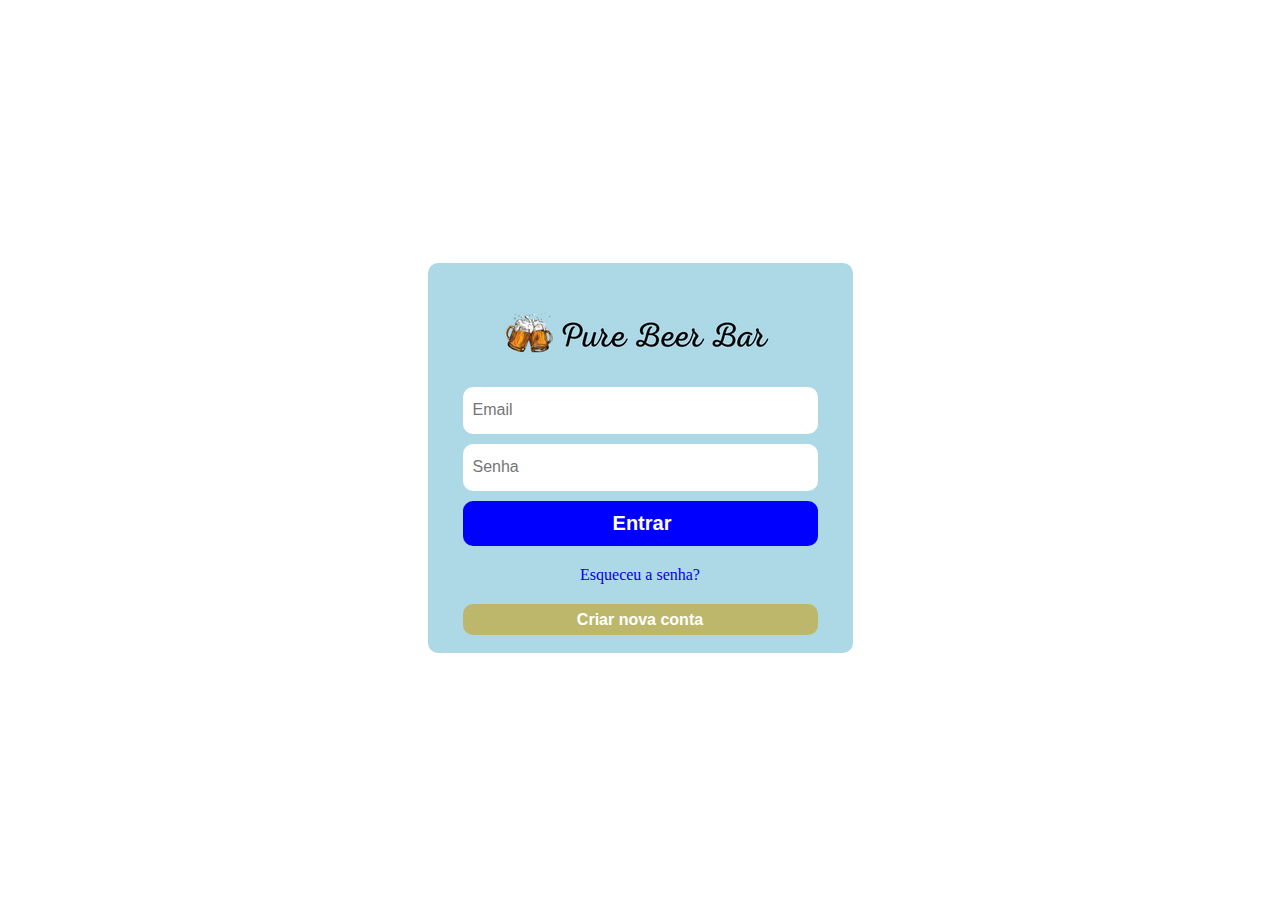
<file: index.html>
<!DOCTYPE html>
<html lang="en">
<head>
    <meta charset="UTF-8">
    <meta http-equiv="X-UA-Compatible" content="IE=edge">
    <meta name="viewport" content="width=device-width, initial-scale=1.0">
    <link rel="apple-touch-icon" sizes="180x180" href="images/apple-touch-icon.png">
    <link rel="icon" type="image/png" sizes="32x32" href="images/favicon-32x32.png">
    <link rel="icon" type="image/png" sizes="16x16" href="images/favicon-16x16.png">
    <link rel="stylesheet" href="./styles/style.css">
    <title>PureBeerBar</title>
</head>
<body>
    

    <section class="area-login">
        <div class="login">
            <div>
             <img src="./images/Pure Beer Bar.png">
            </div>

            <form method="POST">
                <input type="text" name="email" placeholder="Email" autofocus>
                <input type="password" name="senha" placeholder="Senha">
                <input type="submit" value="Entrar">
            </form>
          
            <div class="senha">
                 <a href="#">Esqueceu a senha? </a>
                </div>

          <div class="botao">
                    <a role="button" href="cadastro.html"> Criar nova conta
                        </a>
                    </div>        



        </div>

           
           
           


    </section>


</body>
</html>
</file>
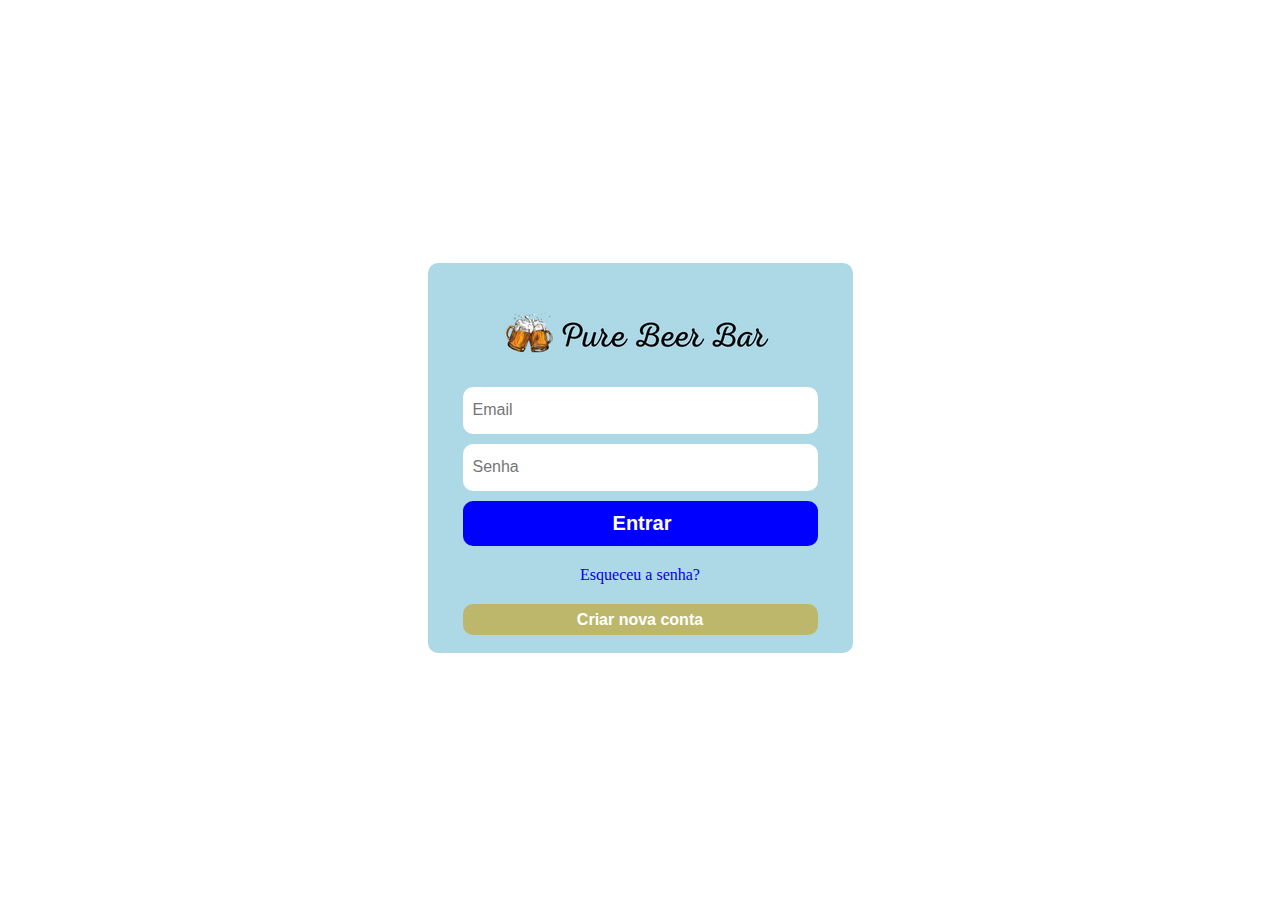
<file: pag-index/index.html>
<!DOCTYPE html>
<html lang="en">
<head>
    <meta charset="UTF-8">
    <meta http-equiv="X-UA-Compatible" content="IE=edge">
    <meta name="viewport" content="width=device-width, initial-scale=1.0">
    <link rel="apple-touch-icon" sizes="180x180" href="images/apple-touch-icon.png">
    <link rel="icon" type="image/png" sizes="32x32" href="images/favicon-32x32.png">
    <link rel="icon" type="image/png" sizes="16x16" href="images/favicon-16x16.png">
    <link rel="stylesheet" href="./style.css">
    <title>PureBeerBar</title>
</head>
<body>
    

    <section class="area-login">
        <div class="login">
            <div>
             <img src="../images/Pure Beer Bar.png">
            </div>

            <form method="POST">
                <input type="text" name="email" placeholder="Email" autofocus>
                <input type="password" name="senha" placeholder="Senha">
                <input type="submit" value="Entrar">
            </form>
          
            <div class="senha">
                 <a href="#">Esqueceu a senha? </a>
                </div>

          <div class="botao">
                    <a role="button" href="../pag-cadastro/cadastro.html"> Criar nova conta
                        </a>
                    </div>        



        </div>

           
           
           


    </section>


</body>
</html>
</file>
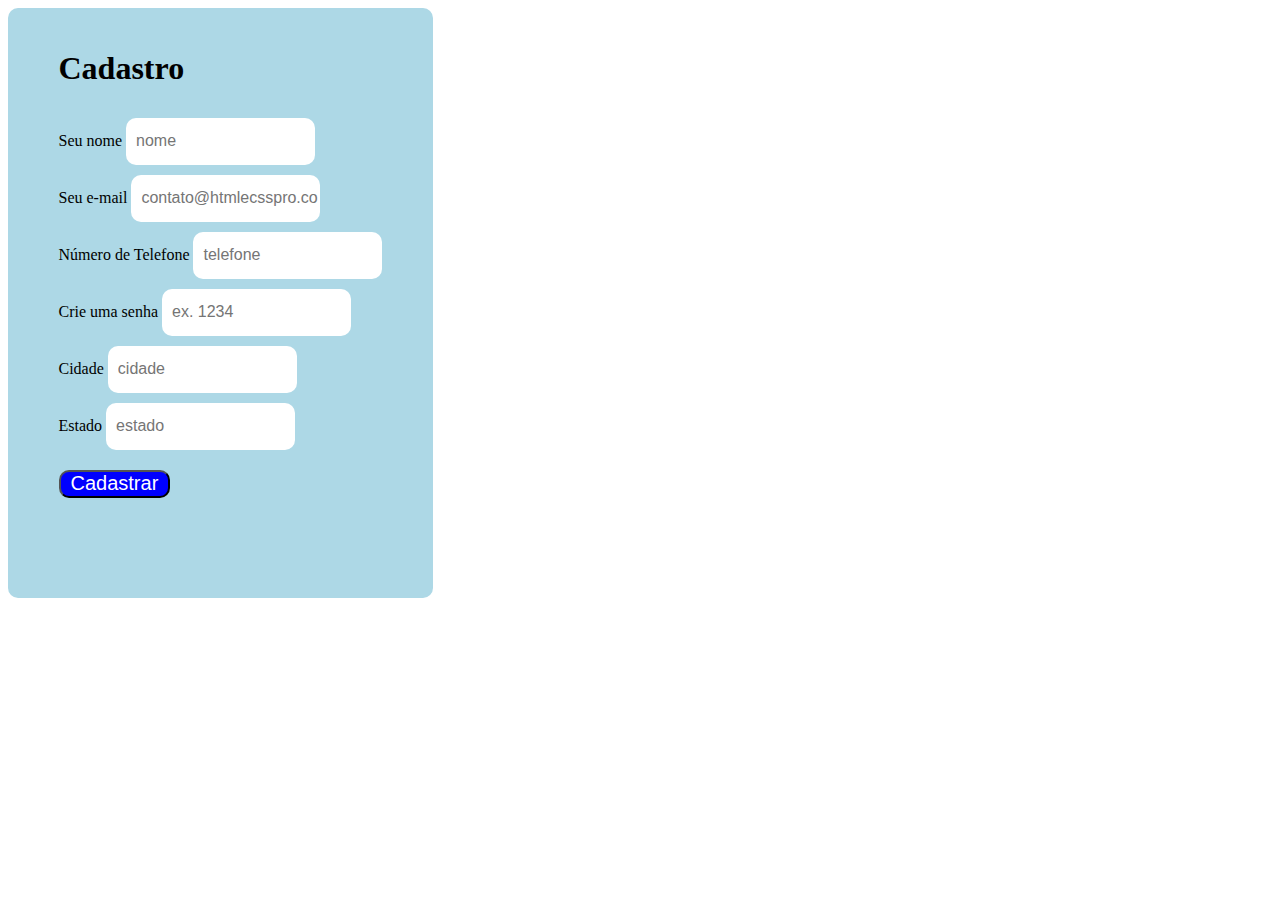
<file: cadastro.html>
<!DOCTYPE html>
<html lang="en">

<head>
    <meta charset="UTF-8">
    <meta http-equiv="X-UA-Compatible" content="IE=edge">
    <meta name="viewport" content="width=device-width, initial-scale=1.0">
    <link rel="stylesheet" href="./styles/style-cadastro.css">
    <title>PureBeerBar - Cadastro</title>
</head>

<body>
    <header>
    </header>

    <main>
        <!--FORMULÁRIO DE CADASTRO-->
        <div class="login">
            <form method="post" action="">
                <h1>Cadastro</h1>

                <div>
                    <label for="nome_cad">Seu nome</label>
                    <input id="nome_cad" name="nome_cad" required="required" type="text" placeholder="nome" />
                </div>

                <div>
                    <label for="email_cad">Seu e-mail</label>
                    <input id="email_cad" name="email_cad" required="required" type="email"
                        placeholder="contato@htmlecsspro.com" />
                </div>

                <div>
                    <label for="telefone_cad">Número de Telefone</label>
                    <input id="telefone_cad" name="telefone_cad" required="required" type="number" placeholder="telefone" />
                </div>

                <div>
                    <label for="senha_cad">Crie uma senha</label>
                    <input id="senha_cad" name="senha_cad" required="required" type="password" placeholder="ex. 1234" />
                </div>

                <div>
                    <label for="cidade_cad">Cidade</label>
                    <input id="cidade_cad" name="cidade_cad" required="required" type="text" placeholder="cidade" />
                </div>

                <div>
                    <label for="estado_cad">Estado</label>
                    <input id="estado_cad" name="estado_cad" required="required" type="text" placeholder="estado" />
                </div>

                <div class="button">
                    <button type="submit">Cadastrar</button>
                </div>

            </form>
        </div>
    </main>

</body>

</html>
</file>
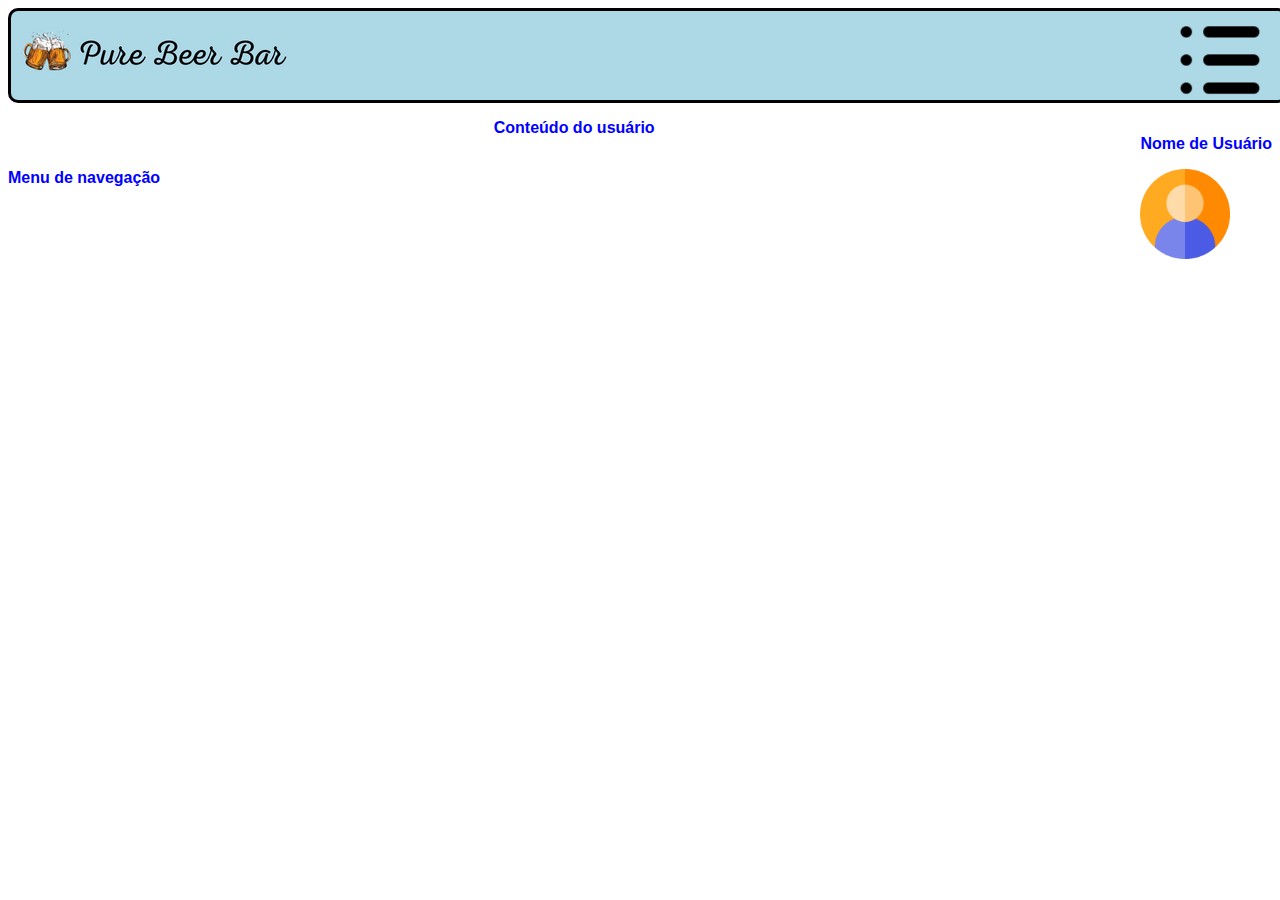
<file: page2.html>
<!DOCTYPE html>
<html lang="en">
<head>
    <meta charset="UTF-8">
    <meta http-equiv="X-UA-Compatible" content="IE=edge">
    <meta name="viewport" content="width=device-width, initial-scale=1.0">
    <link rel="stylesheet" href="./styles/style-page2.css">
    <title>PureBeerBar - Página inicial</title>
</head>
<body>
    <header>
        
    <img id="header-image" src="./images/Pure Beer Bar.png" alt="">

    <nav>

    <img id="" src="./images/menu-icon.png" alt="">
    </nav>
</header>
    
    <main>
        <div id="user-column">
            <p>Nome de Usuário</p>
            <img id="user-photo" src="./images/user.png" alt="">
        </div>

        <div id="user-posts">
            <p>Conteúdo do usuário</p>
        </div>

        <div id="menu-column">
            <p>Menu de navegação</p>
        </div>
    
    </main>

   
</body>
</html>
</file>
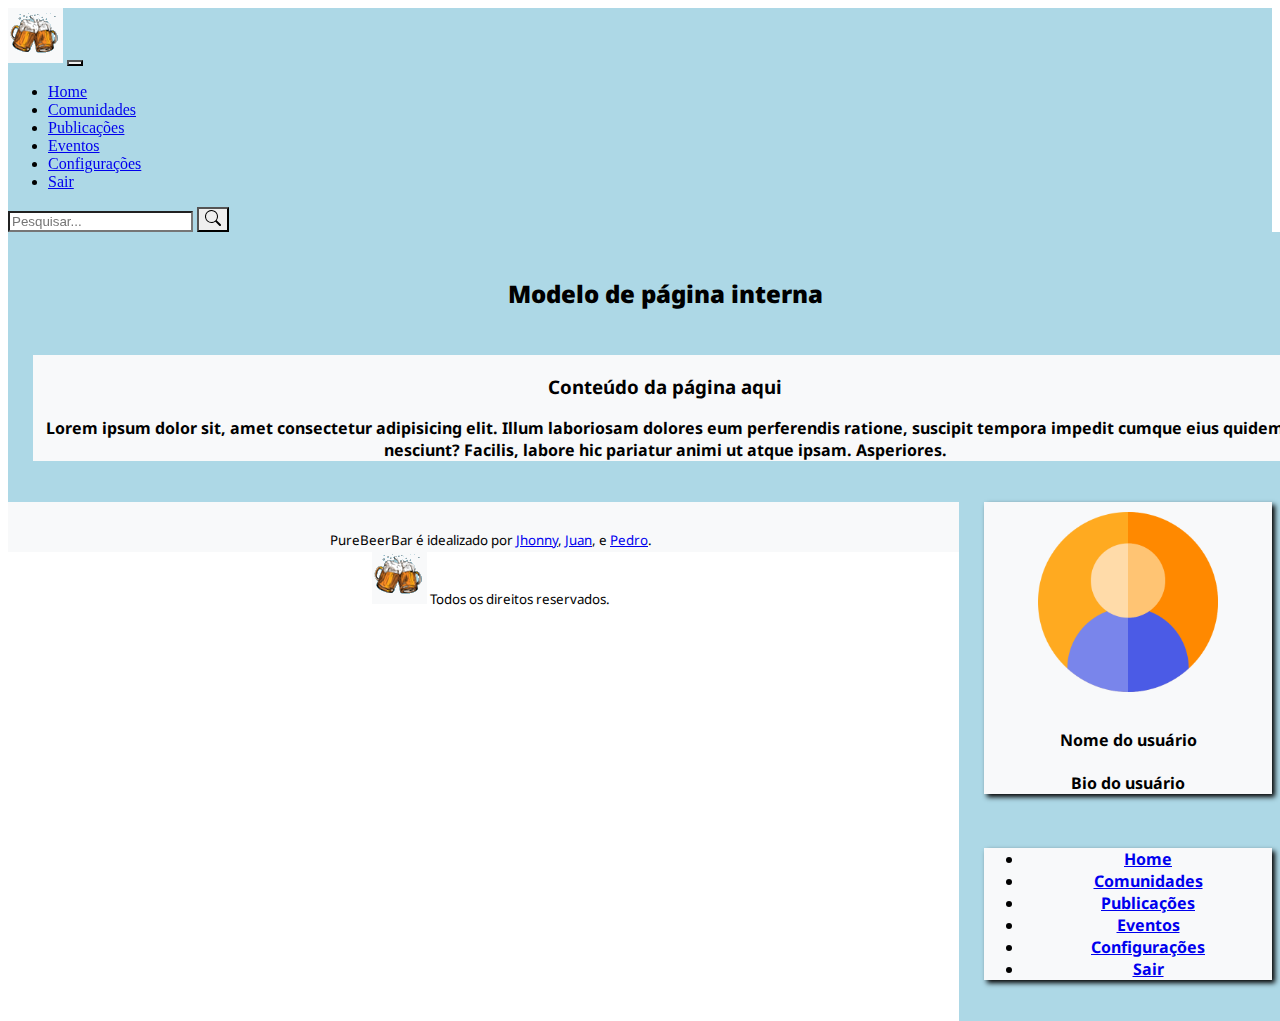
<file: modelo-pag-interna/modelo-pag-interna.html>
<!DOCTYPE html>
<html lang="pt-br">
<head>
    <meta charset="UTF-8">
    <meta http-equiv="X-UA-Compatible" content="IE=edge">
    <meta name="viewport" content="width=device-width, initial-scale=1.0">
    <link rel="icon" type="image/png" sizes="32x32" href="../images/favicon-32x32.png">
    <link rel="stylesheet" href="./style-modelo-pag-interna.css".>
    <link rel="stylesheet" href="https://cdnjs.cloudflare.com/ajax/libs/font-awesome/4.7.0/css/font-awesome.min.css">
    <link href="https://cdn.jsdelivr.net/npm/bootstrap@5.2.0/dist/css/bootstrap.min.css" rel="stylesheet" integrity="sha384-gH2yIJqKdNHPEq0n4Mqa/HGKIhSkIHeL5AyhkYV8i59U5AR6csBvApHHNl/vI1Bx" crossorigin="anonymous">
    <link rel="preconnect" href="https://fonts.googleapis.com">
    <link rel="preconnect" href="https://fonts.gstatic.com" crossorigin>
    <link href="https://fonts.googleapis.com/css2?family=Noto+Sans:wght@500&family=Open+Sans&family=PT+Sans&display=swap" rel="stylesheet">
    
    <title>PureBeerBar - ??????</title>
</head>
<body>
    <header>   
        <nav> 
            <nav class="navbar navbar-expand-lg bg-light">
                <div class="container-fluid">
                  <a class="navbar-brand" href="#"><img src="../images/PBBar-icon.png" alt=""></a>
                  <button class="navbar-toggler" type="button" data-bs-toggle="collapse" data-bs-target="#navbarSupportedContent" aria-controls="navbarSupportedContent" aria-expanded="false" aria-label="Toggle navigation">
                    <span class="navbar-toggler-icon"></span>
                  </button>
                  <div class="collapse navbar-collapse" id="navbarSupportedContent">
                    <ul class="navbar-nav me-auto mb-2 mb-lg-0">
                      <li class="nav-item">
                        <a class="nav-link active" aria-current="page" href="../pag-home/home.html">Home</a>
                      </li>
                      <li class="nav-item">
                        <a class="nav-link active" href="../pag-comunidades/comunidades.html">Comunidades</a>
                      </li>
                      <li class="nav-item">
                        <a class="nav-link active" href="../pag-publicacoes/publicacoes.html">Publicações</a>
                      </li>
                      <li class="nav-item">
                        <a class="nav-link active" href="../pag-eventos/eventos.html">Eventos</a>
                      </li>
                      <li class="nav-item">
                        <a class="nav-link active" href="../pag-configuracoes/configuracoes.html">Configurações</a>
                      </li>
                      <li class="nav-item">
                        <a class="nav-link active" href="../pag-index/index.html">Sair</a>
                      </li>
                      
                      </li>
                    </ul>
                    <form class="d-flex" role="search">
                      <input class="form-control me-2" type="search" placeholder="Pesquisar..." aria-label="Search">
                      <button class="btn btn-outline-secondary" type="submit"><img src="../images/search.svg" alt=""> </button>
                    </form>
                  </div>
                </div>
              </nav>
              
                      </nav>
    </header>

    <main>
        <div class="row caixa-de-texto">
            <div class="col-sm-9 p-0">
                <div id="title">
                    <h2><b>Modelo de página interna</b> </h2>
               </div>
                    <h3>Conteúdo da página aqui</h3>
                    <p>Lorem ipsum dolor sit, amet consectetur adipisicing elit. Illum laboriosam dolores eum perferendis ratione, suscipit tempora impedit cumque eius quidem nesciunt? Facilis, labore hic pariatur animi ut atque ipsam. Asperiores.</p>
            </div>

            <div class="col-sm-3 right-column" >
                <div class="card-right" style="width: 18rem">
                    <img id="user-photo" src="../images/user.png" class="" alt="...">
                    <div class="card-body">
                        <p class="card-text"> 
                            <h4>Nome do usuário</h4>
                            <p>Bio do usuário </p>
                        </p>
                    </div>
                </div>
                <br>
                <div class="card-right" style="width: 18rem;">
                    <ul class="list-group list-group-flush">
                      <li class="list-group-item"> <a href="../pag-home/home.html">Home</a></li>
                      <li class="list-group-item"> <a href="../pag-comunidades/comunidades.html">Comunidades</a></li>
                      <li class="list-group-item"><a href="../pag-publicacoes/publicacoes.html">Publicações</a></li>
                      <li class="list-group-item"> <a href="../pag-eventos/eventos.html">Eventos</a></li>
                      <li class="list-group-item"><a href="../pag-configuracoes/configuracoes.html">Configurações</a></li>
                      <li class="list-group-item"> <a href="../pag-index/index.html">Sair</a></li>
                    </ul>
                  </div>
            </div>
        </div>
    </main>

    <footer>
      <p>PureBeerBar é idealizado por <a target="_blank" href="https://github.com/Johnnyk2230">Jhonny</a>, <a target="_blank" href="https://github.com/jdellagnolo">Juan</a>, e <a target="_blank" href="https://github.com/pedroplvs">Pedro</a>. <br> <img src="../images/PBBar-icon.png" alt=""> Todos os direitos reservados.  </p>  
    </footer>
<!-- JavaScript Bundle with Popper -->
<script src="https://cdn.jsdelivr.net/npm/bootstrap@5.2.0/dist/js/bootstrap.bundle.min.js" integrity="sha384-A3rJD856KowSb7dwlZdYEkO39Gagi7vIsF0jrRAoQmDKKtQBHUuLZ9AsSv4jD4Xa" crossorigin="anonymous"></script>
</body>
</html>
</file>
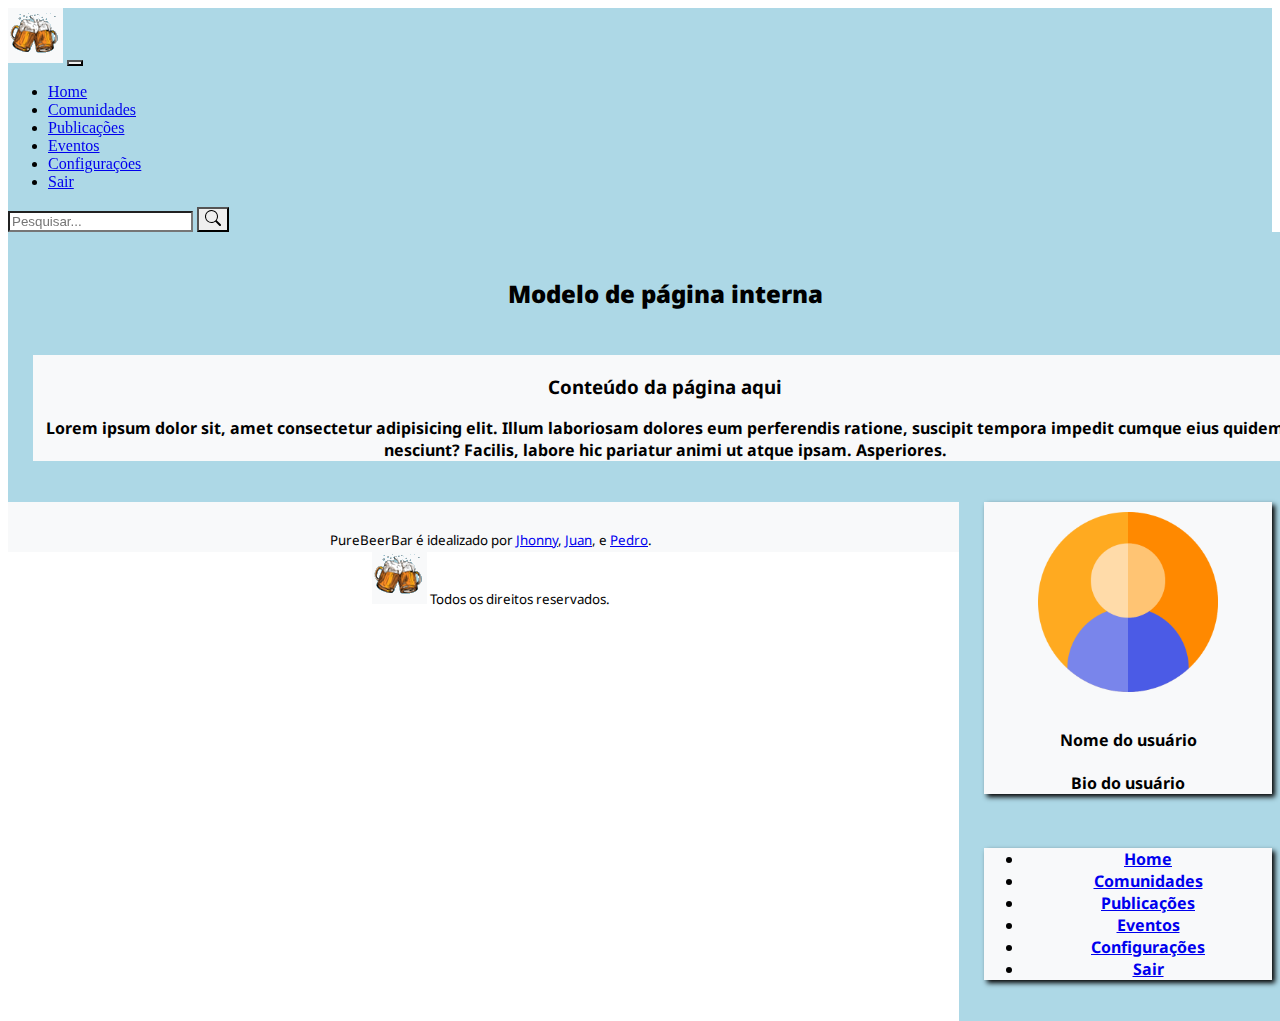
<file: pag-comunidades/comunidades.html>
<!DOCTYPE html>
<html lang="pt-br">
<head>
    <meta charset="UTF-8">
    <meta http-equiv="X-UA-Compatible" content="IE=edge">
    <meta name="viewport" content="width=device-width, initial-scale=1.0">
    <link rel="icon" type="image/png" sizes="32x32" href="../images/favicon-32x32.png">
    <link rel="stylesheet" href="./styles-comunidades.css".>
    <link rel="stylesheet" href="https://cdnjs.cloudflare.com/ajax/libs/font-awesome/4.7.0/css/font-awesome.min.css">
    <link href="https://cdn.jsdelivr.net/npm/bootstrap@5.2.0/dist/css/bootstrap.min.css" rel="stylesheet" integrity="sha384-gH2yIJqKdNHPEq0n4Mqa/HGKIhSkIHeL5AyhkYV8i59U5AR6csBvApHHNl/vI1Bx" crossorigin="anonymous">
    <link rel="preconnect" href="https://fonts.googleapis.com">
    <link rel="preconnect" href="https://fonts.gstatic.com" crossorigin>
    <link href="https://fonts.googleapis.com/css2?family=Noto+Sans:wght@500&family=Open+Sans&family=PT+Sans&display=swap" rel="stylesheet">
    
    <title>PureBeerBar - Comunidades</title>
</head>
<body>
    <header>   
        <nav> 
            <nav class="navbar navbar-expand-lg bg-light">
                <div class="container-fluid">
                  <a class="navbar-brand" href="#"><img src="../images/PBBar-icon.png" alt=""></a>
                  <button class="navbar-toggler" type="button" data-bs-toggle="collapse" data-bs-target="#navbarSupportedContent" aria-controls="navbarSupportedContent" aria-expanded="false" aria-label="Toggle navigation">
                    <span class="navbar-toggler-icon"></span>
                  </button>
                  <div class="collapse navbar-collapse" id="navbarSupportedContent">
                    <ul class="navbar-nav me-auto mb-2 mb-lg-0">
                      <li class="nav-item">
                        <a class="nav-link active" aria-current="page" href="../pag-home/home.html">Home</a>
                      </li>
                      <li class="nav-item">
                        <a class="nav-link active" href="../pag-comunidades/comunidades.html"> <u>Comunidades</u></a>
                      </li>
                      <li class="nav-item">
                        <a class="nav-link active" href="../pag-publicacoes/publicacoes.html">Publicações</a>
                      </li>
                      <li class="nav-item">
                        <a class="nav-link active" href="../pag-eventos/eventos.html">Eventos</a>
                      </li>
                      <li class="nav-item">
                        <a class="nav-link active" href="../pag-configuracoes/configuracoes.html">Configurações</a>
                      </li>
                      <li class="nav-item">
                        <a class="nav-link active" href="../pag-index/index.html">Sair</a>
                      </li>
                      
                      </li>
                    </ul>
                    <form class="d-flex" role="search">
                      <input class="form-control me-2" type="search" placeholder="Pesquisar..." aria-label="Search">
                      <button class="btn btn-outline-secondary" type="submit"><img src="../images/search.svg" alt=""> </button>
                    </form>
                  </div>
                </div>
              </nav>
              
                      </nav>
    </header>

    <main>
        <div class="row caixa-de-texto">
            <div class="col-sm-9 p-0">
                <div id="title">
                    <h2><b>Modelo de página interna</b> </h2>
               </div>
                    <h3>Conteúdo da página aqui</h3>
                    <p>Lorem ipsum dolor sit, amet consectetur adipisicing elit. Illum laboriosam dolores eum perferendis ratione, suscipit tempora impedit cumque eius quidem nesciunt? Facilis, labore hic pariatur animi ut atque ipsam. Asperiores.</p>
            </div>

            <div class="col-sm-3 right-column" >
                <div class="card-right " style="width: 18rem">
                    <img id="user-photo" src="../images/user.png" class="" alt="...">
                    <div class="card-body">
                        <p class="card-text"> 
                            <h4>Nome do usuário</h4>
                            <p>Bio do usuário </p>
                        </p>
                    </div>
                </div>
                <br>
                <div class="card-right" style="width: 18rem;">
                    <ul class="list-group list-group-flush">
                      <li class="list-group-item"> <a href="../pag-home/home.html">Home</a></li>
                      <li class="list-group-item"> <a href="../pag-comunidades/comunidades.html">Comunidades</a></li>
                      <li class="list-group-item"><a href="../pag-publicacoes/publicacoes.html">Publicações</a></li>
                      <li class="list-group-item"> <a href="../pag-eventos/eventos.html">Eventos</a></li>
                      <li class="list-group-item"><a href="../pag-configuracoes/configuracoes.html">Configurações</a></li>
                      <li class="list-group-item"> <a href="../pag-index/index.html">Sair</a></li>
                    </ul>
                  </div>
            </div>
        </div>
    </main>

    <footer>
      <p>PureBeerBar é idealizado por <a target="_blank" href="https://github.com/Johnnyk2230">Jhonny</a>, <a target="_blank" href="https://github.com/jdellagnolo">Juan</a>, e <a target="_blank" href="https://github.com/pedroplvs">Pedro</a>. <br> <img src="../images/PBBar-icon.png" alt=""> Todos os direitos reservados.  </p>  
    </footer>
<!-- JavaScript Bundle with Popper -->
<script src="https://cdn.jsdelivr.net/npm/bootstrap@5.2.0/dist/js/bootstrap.bundle.min.js" integrity="sha384-A3rJD856KowSb7dwlZdYEkO39Gagi7vIsF0jrRAoQmDKKtQBHUuLZ9AsSv4jD4Xa" crossorigin="anonymous"></script>
</body>
</html>
</file>
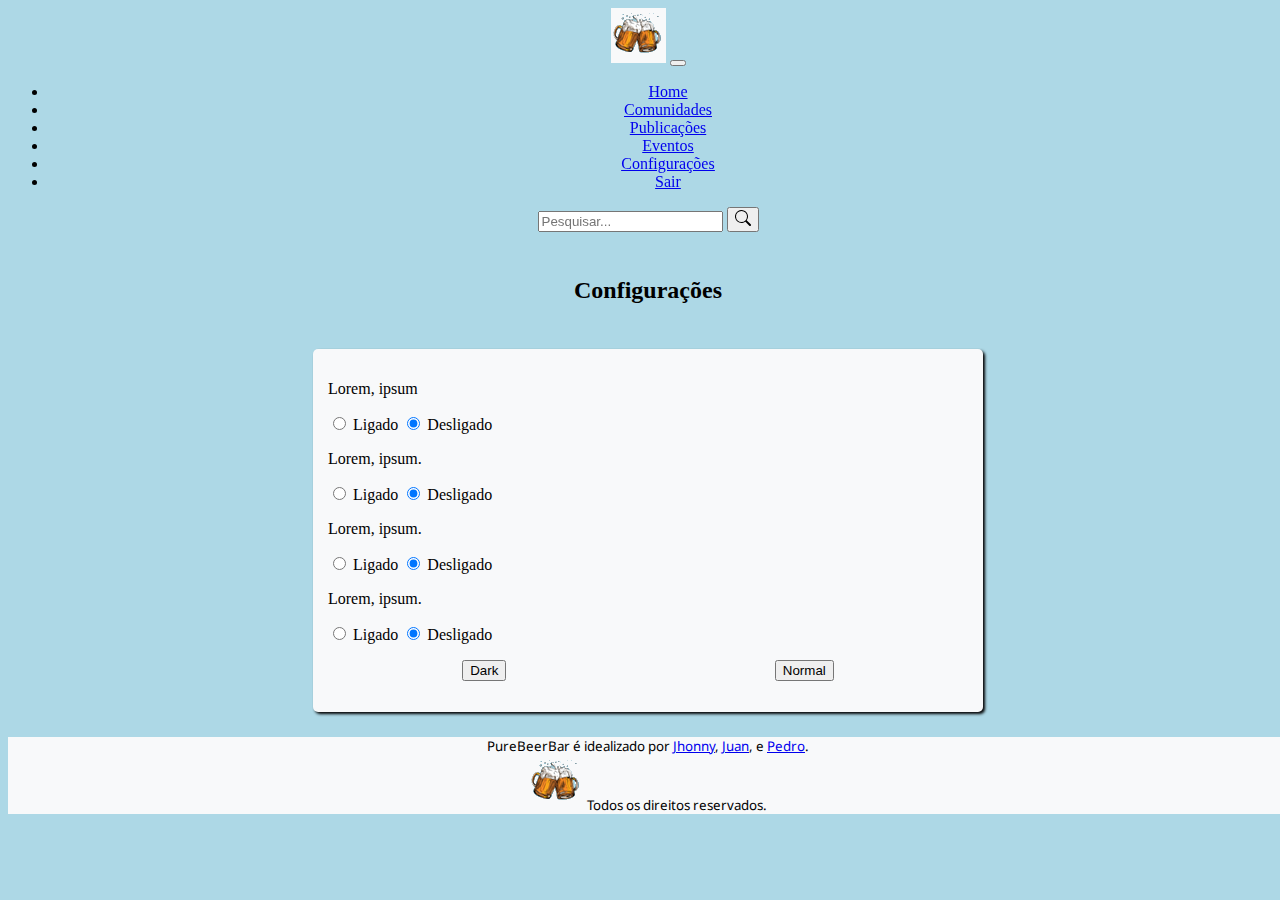
<file: pag-configuracoes/configuracoes.html>
<!DOCTYPE html>
<html lang="pt-br">
<head>
    <meta charset="UTF-8">
    <meta http-equiv="X-UA-Compatible" content="IE=edge">
    <meta name="viewport" content="width=device-width, initial-scale=1.0">
    <link rel="icon" type="image/png" sizes="32x32" href="../images/favicon-32x32.png">
    <link rel="stylesheet" href="https://cdnjs.cloudflare.com/ajax/libs/font-awesome/4.7.0/css/font-awesome.min.css">
    <link href="https://cdn.jsdelivr.net/npm/bootstrap@5.2.0/dist/css/bootstrap.min.css" rel="stylesheet" integrity="sha384-gH2yIJqKdNHPEq0n4Mqa/HGKIhSkIHeL5AyhkYV8i59U5AR6csBvApHHNl/vI1Bx" crossorigin="anonymous">
    <link rel="stylesheet" href="./style-configuracoes.css".>
    <link rel="preconnect" href="https://fonts.googleapis.com">
    <link rel="preconnect" href="https://fonts.gstatic.com" crossorigin>
    <link href="https://fonts.googleapis.com/css2?family=Noto+Sans:wght@500&family=Open+Sans&family=PT+Sans&display=swap" rel="stylesheet">
    
    <title>PureBeerBar - Configurações</title>
</head>
<body>
    <header>   
        <nav> 
            <nav class="navbar navbar-expand-lg bg-light">
                <div class="container-fluid">
                  <a class="navbar-brand" href="#"><img src="../images/PBBar-icon.png" alt=""></a>
                  <button class="navbar-toggler" type="button" data-bs-toggle="collapse" data-bs-target="#navbarSupportedContent" aria-controls="navbarSupportedContent" aria-expanded="false" aria-label="Toggle navigation">
                    <span class="navbar-toggler-icon"></span>
                  </button>
                  <div class="collapse navbar-collapse" id="navbarSupportedContent">
                    <ul class="navbar-nav me-auto mb-2 mb-lg-0">
                      <li class="nav-item">
                        <a class="nav-link active" aria-current="page" href="../pag-home/home.html">Home</a>
                      </li>
                      <li class="nav-item">
                        <a class="nav-link active" href="../pag-comunidades/comunidades.html">Comunidades</a>
                      </li>
                      <li class="nav-item">
                        <a class="nav-link active" href="../pag-publicacoes/publicacoes.html">Publicações</a>
                      </li>
                      <li class="nav-item">
                        <a class="nav-link active" href="../pag-eventos/eventos.html">Eventos</a>
                      </li>
                      <li class="nav-item">
                        <a class="nav-link active" href="../pag-configuracoes/configuracoes.html"> <u>Configurações</u></a>
                      </li>
                      <li class="nav-item">
                        <a class="nav-link active" href="../pag-index/index.html">Sair</a>
                      </li>
                      
                      </li>
                    </ul>
                    <form class="d-flex" role="search">
                      <input class="form-control me-2" type="search" placeholder="Pesquisar..." aria-label="Search">
                      <button class="btn btn-outline-secondary" type="submit"><img src="../images/search.svg" alt=""> </button>
                    </form>
                  </div>
                </div>
              </nav>
              
                      </nav>
    </header>

       <div id="title">
            <h2>Configurações</h2>
       </div>

        <section>
          <p>
            <p>Lorem, ipsum</p>

            <input type="radio" name="#0" id="On">
            <label for="On">Ligado</label>

            <input type="radio" name="#0" id="Off" checked>
            <label for="Off">Desligado</label>

          </p>

          <p>
            <p>Lorem, ipsum.</p>
            <input type="radio" name="#1" id="On">
            <label for="On">Ligado</label>

            <input type="radio" name="#1" id="Off" checked>
            <label for="Off">Desligado</label>
          </p>

          <p>
            <p>Lorem, ipsum.</p>
            <input type="radio" name="#2" id="On">
            <label for="On">Ligado</label>

            <input type="radio" name="#2" id="Off" checked>
            <label for="Off">Desligado</label>
          </p>

          <p>
            <p>Lorem, ipsum.</p>
            <input type="radio" name="#3" id="On">
            <label for="On">Ligado</label>

            <input type="radio" name="#3" id="Off" checked>
            <label for="Off">Desligado</label>
          </p>
          
          <p id="buttons">
            <button id="btndark" onclick="dark()">Dark</button>

            <button id="btnnormal" onclick="normal()">Normal</button>
          </p>


        </section>


    <footer>
      <p>PureBeerBar é idealizado por <a target="_blank" href="https://github.com/Johnnyk2230">Jhonny</a>, <a target="_blank" href="https://github.com/jdellagnolo">Juan</a>, e <a target="_blank" href="https://github.com/pedroplvs">Pedro</a>. <br> <img src="../images/PBBar-icon.png" alt=""> Todos os direitos reservados.  </p>  
    </footer>
<!-- JavaScript Bundle with Popper -->
<script src="https://cdn.jsdelivr.net/npm/bootstrap@5.2.0/dist/js/bootstrap.bundle.min.js" integrity="sha384-A3rJD856KowSb7dwlZdYEkO39Gagi7vIsF0jrRAoQmDKKtQBHUuLZ9AsSv4jD4Xa" crossorigin="anonymous"></script>
<script src="app.js"></script>
</body>
</html>
</file>
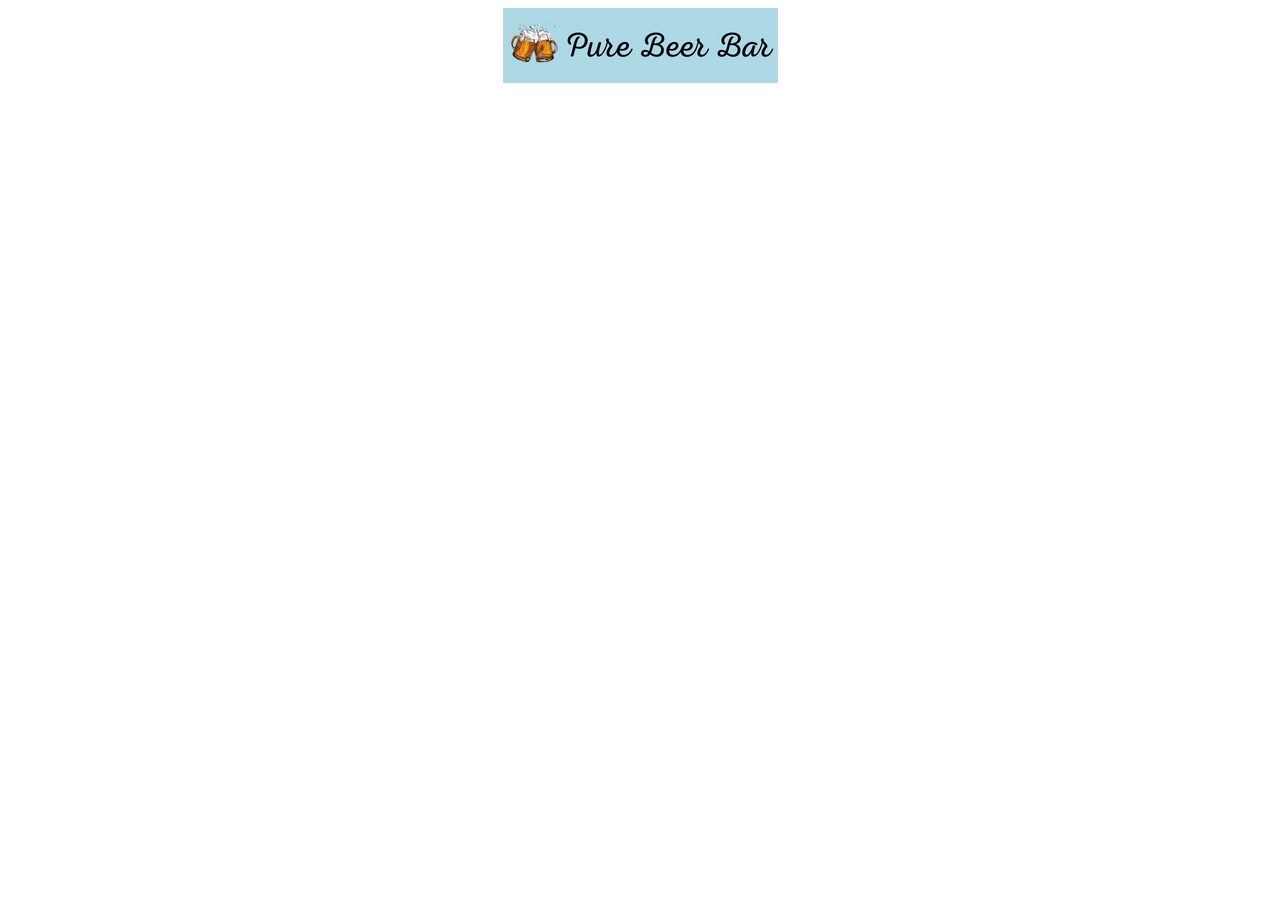
<file: pag-esq-a-senha/esq-senha.html>
<!DOCTYPE html>
<html lang="en">
<head>
    <meta charset="UTF-8">
    <meta http-equiv="X-UA-Compatible" content="IE=edge">
    <meta name="viewport" content="width=device-width, initial-scale=1.0">
    <link rel="apple-touch-icon" sizes="180x180" href="images/apple-touch-icon.png">
    <link rel="icon" type="image/png" sizes="32x32" href="../images/favicon-32x32.png">
    <link rel="icon" type="image/png" sizes="16x16" href="../images/favicon-16x16.png">
    <link rel="stylesheet" href="style-esq-senha.css">
    <link href="https://cdn.jsdelivr.net/npm/bootstrap@5.2.1/dist/css/bootstrap.min.css" rel="stylesheet"
        integrity="sha384-iYQeCzEYFbKjA/T2uDLTpkwGzCiq6soy8tYaI1GyVh/UjpbCx/TYkiZhlZB6+fzT" crossorigin="anonymous">

    <title>PureBeerBar</title>
</head>
<body>
    
        <section class="area-login">
          <div class="login">
             <img src="../images/Pure Beer Bar.png" alt="logo">
           </div>
        </section>






















    <script src="https://cdn.jsdelivr.net/npm/bootstrap@5.2.1/dist/js/bootstrap.bundle.min.js"
        integrity="sha384-u1OknCvxWvY5kfmNBILK2hRnQC3Pr17a+RTT6rIHI7NnikvbZlHgTPOOmMi466C8" crossorigin="anonymous">
        </script>

</body>
</html>
</file>
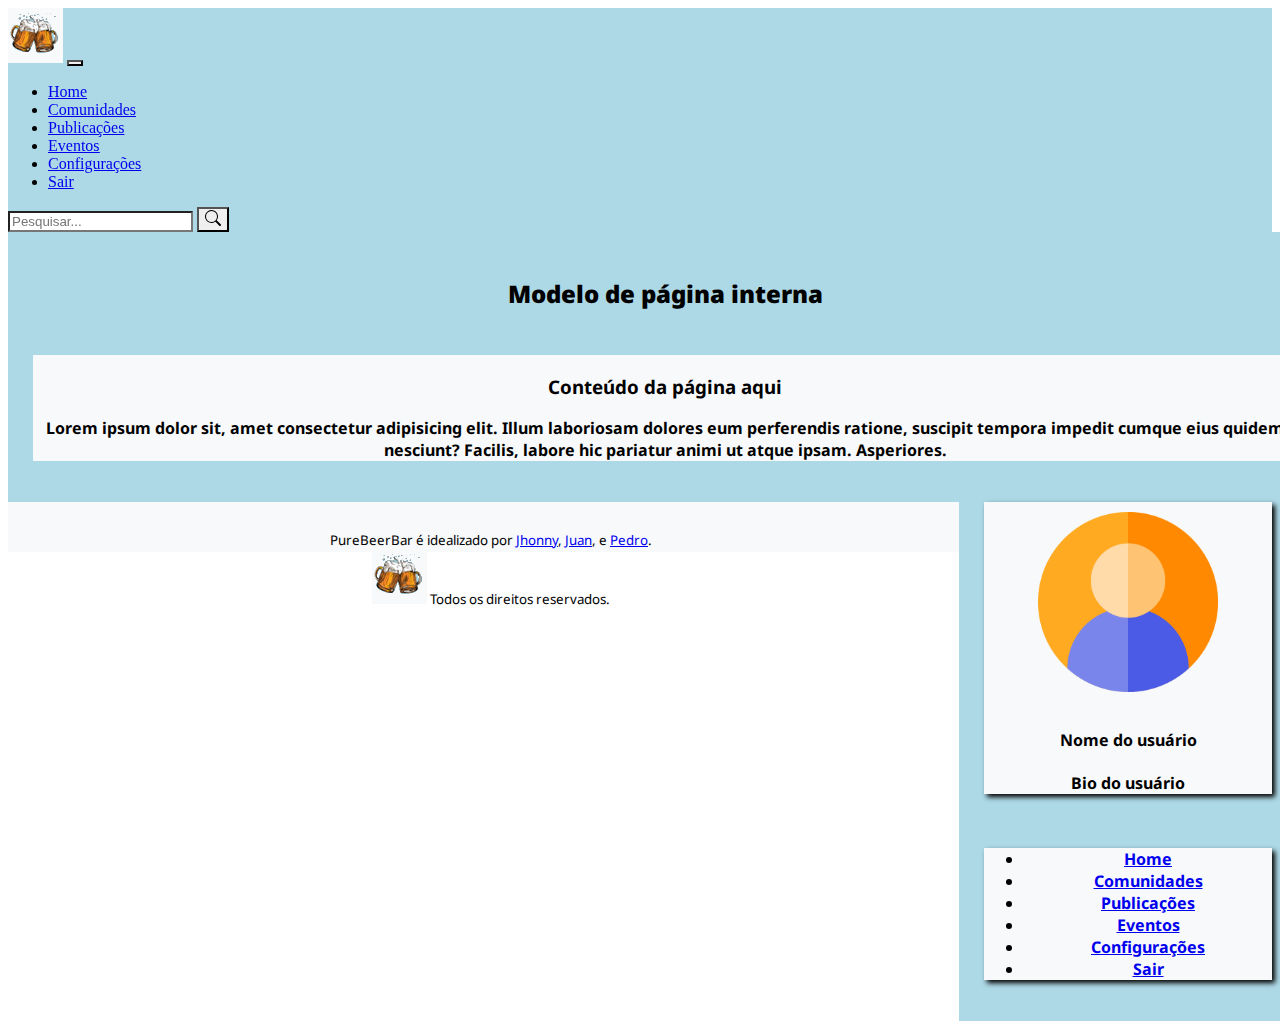
<file: pag-eventos/eventos.html>
<!DOCTYPE html>
<html lang="pt-br">
<head>
    <meta charset="UTF-8">
    <meta http-equiv="X-UA-Compatible" content="IE=edge">
    <meta name="viewport" content="width=device-width, initial-scale=1.0">
    <link rel="icon" type="image/png" sizes="32x32" href="../images/favicon-32x32.png">
    <link rel="stylesheet" href="./style-eventos.css".>
    <link rel="stylesheet" href="https://cdnjs.cloudflare.com/ajax/libs/font-awesome/4.7.0/css/font-awesome.min.css">
    <link href="https://cdn.jsdelivr.net/npm/bootstrap@5.2.0/dist/css/bootstrap.min.css" rel="stylesheet" integrity="sha384-gH2yIJqKdNHPEq0n4Mqa/HGKIhSkIHeL5AyhkYV8i59U5AR6csBvApHHNl/vI1Bx" crossorigin="anonymous">
    <link rel="preconnect" href="https://fonts.googleapis.com">
    <link rel="preconnect" href="https://fonts.gstatic.com" crossorigin>
    <link href="https://fonts.googleapis.com/css2?family=Noto+Sans:wght@500&family=Open+Sans&family=PT+Sans&display=swap" rel="stylesheet">
    
    <title>PureBeerBar - Eventos</title>
</head>
<body>
    <header>   
        <nav> 
            <nav class="navbar navbar-expand-lg bg-light">
                <div class="container-fluid">
                  <a class="navbar-brand" href="#"><img src="../images/PBBar-icon.png" alt=""></a>
                  <button class="navbar-toggler" type="button" data-bs-toggle="collapse" data-bs-target="#navbarSupportedContent" aria-controls="navbarSupportedContent" aria-expanded="false" aria-label="Toggle navigation">
                    <span class="navbar-toggler-icon"></span>
                  </button>
                  <div class="collapse navbar-collapse" id="navbarSupportedContent">
                    <ul class="navbar-nav me-auto mb-2 mb-lg-0">
                      <li class="nav-item">
                        <a class="nav-link active" aria-current="page" href="../pag-home/home.html">Home</a>
                      </li>
                      <li class="nav-item">
                        <a class="nav-link active" href="../pag-comunidades/comunidades.html">Comunidades</a>
                      </li>
                      <li class="nav-item">
                        <a class="nav-link active" href="../pag-publicacoes/publicacoes.html">Publicações</a>
                      </li>
                      <li class="nav-item">
                        <a class="nav-link active" href="../pag-eventos/eventos.html"><u>Eventos</u> </a>
                      </li>
                      <li class="nav-item">
                        <a class="nav-link active" href="../pag-configuracoes/configuracoes.html">Configurações</a>
                      </li>
                      <li class="nav-item">
                        <a class="nav-link active" href="../pag-index/index.html">Sair</a>
                      </li>
                      
                      </li>
                    </ul>
                    <form class="d-flex" role="search">
                      <input class="form-control me-2" type="search" placeholder="Pesquisar..." aria-label="Search">
                      <button class="btn btn-outline-secondary" type="submit"><img src="../images/search.svg" alt=""> </button>
                    </form>
                  </div>
                </div>
              </nav>
              
                      </nav>
    </header>

    <main>
        <div class="row caixa-de-texto">
            <div class="col-sm-9 p-0">
                <div id="title">
                    <h2><b>Modelo de página interna</b> </h2>
               </div>
                    <h3>Conteúdo da página aqui</h3>
                    <p>Lorem ipsum dolor sit, amet consectetur adipisicing elit. Illum laboriosam dolores eum perferendis ratione, suscipit tempora impedit cumque eius quidem nesciunt? Facilis, labore hic pariatur animi ut atque ipsam. Asperiores.</p>
            </div>

            <div class="col-sm-3 right-column" >
                <div class="card-right " style="width: 18rem">
                    <img id="user-photo" src="../images/user.png" class="" alt="...">
                    <div class="card-body">
                        <p class="card-text"> 
                            <h4>Nome do usuário</h4>
                            <p>Bio do usuário </p>
                        </p>
                    </div>
                </div>
                <br>
                <div class="card-right" style="width: 18rem;">
                    <ul class="list-group list-group-flush">
                      <li class="list-group-item"> <a href="../pag-home/home.html">Home</a></li>
                      <li class="list-group-item"> <a href="../pag-comunidades/comunidades.html">Comunidades</a></li>
                      <li class="list-group-item"><a href="../pag-publicacoes/publicacoes.html">Publicações</a></li>
                      <li class="list-group-item"> <a href="../pag-eventos/eventos.html">Eventos</a></li>
                      <li class="list-group-item"><a href="../pag-configuracoes/configuracoes.html">Configurações</a></li>
                      <li class="list-group-item"> <a href="../pag-index/index.html">Sair</a></li>
                    </ul>
                  </div>
            </div>
        </div>
    </main>

    <footer>
      <p>PureBeerBar é idealizado por <a target="_blank" href="https://github.com/Johnnyk2230">Jhonny</a>, <a target="_blank" href="https://github.com/jdellagnolo">Juan</a>, e <a target="_blank" href="https://github.com/pedroplvs">Pedro</a>. <br> <img src="../images/PBBar-icon.png" alt=""> Todos os direitos reservados.  </p>  
    </footer>
<!-- JavaScript Bundle with Popper -->
<script src="https://cdn.jsdelivr.net/npm/bootstrap@5.2.0/dist/js/bootstrap.bundle.min.js" integrity="sha384-A3rJD856KowSb7dwlZdYEkO39Gagi7vIsF0jrRAoQmDKKtQBHUuLZ9AsSv4jD4Xa" crossorigin="anonymous"></script>
</body>
</html>
</file>
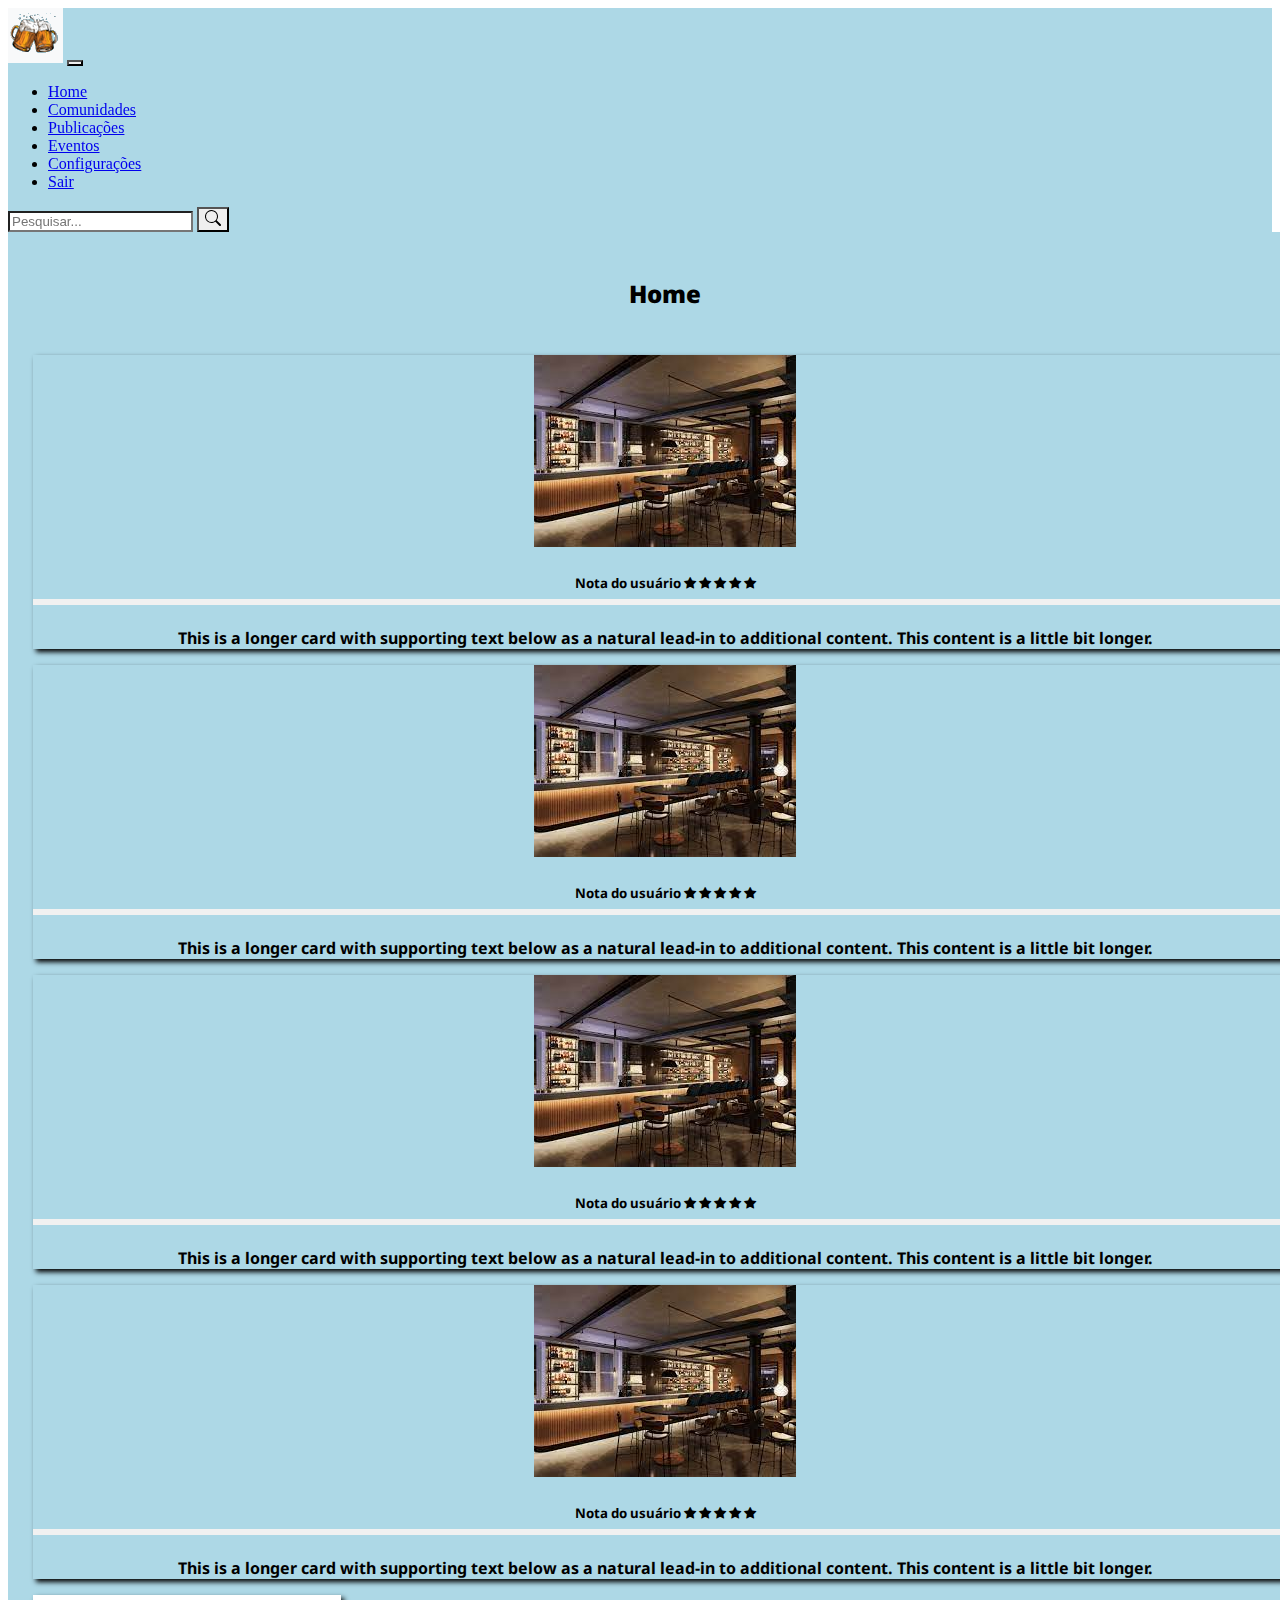
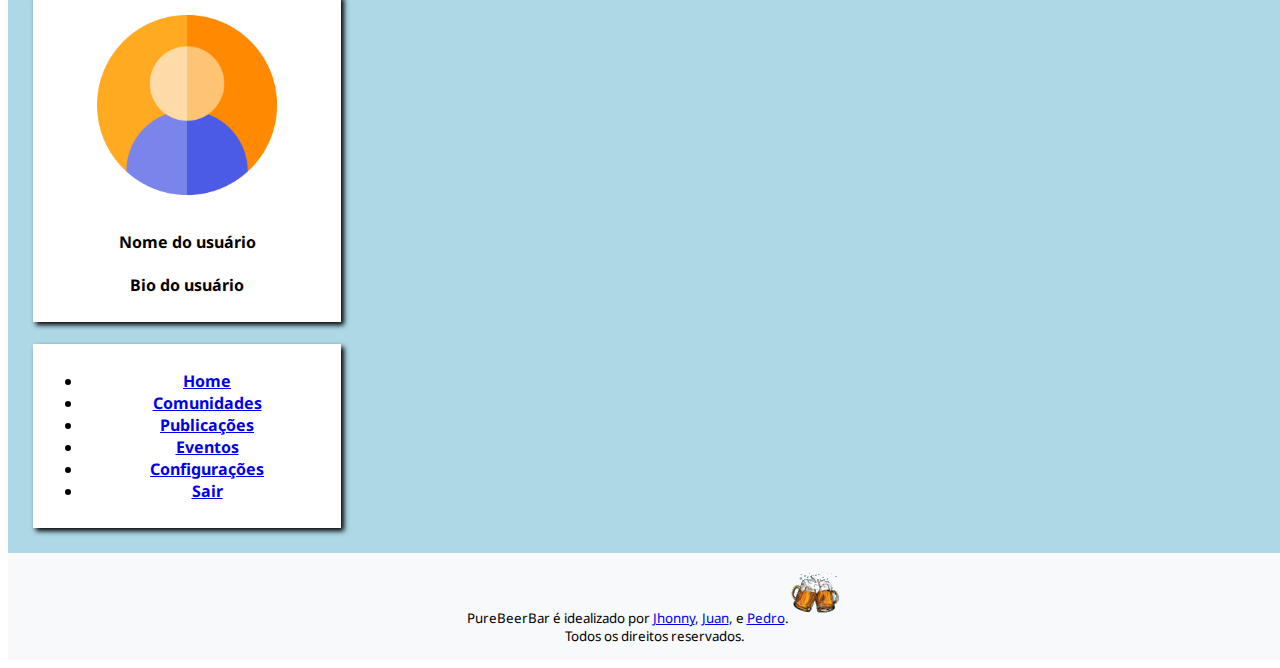
<file: pag-home/home.html>
<!DOCTYPE html>
<html lang="pt-br">
<head>
    <meta charset="UTF-8">
    <meta http-equiv="X-UA-Compatible" content="IE=edge">
    <meta name="viewport" content="width=device-width, initial-scale=1.0">
    <link rel="icon" type="image/png" sizes="32x32" href="../images/favicon-32x32.png">
    <link rel="stylesheet" href="./style-home.css".>
    <link rel="stylesheet" href="https://cdnjs.cloudflare.com/ajax/libs/font-awesome/4.7.0/css/font-awesome.min.css">
    <link href="https://cdn.jsdelivr.net/npm/bootstrap@5.2.0/dist/css/bootstrap.min.css" rel="stylesheet" integrity="sha384-gH2yIJqKdNHPEq0n4Mqa/HGKIhSkIHeL5AyhkYV8i59U5AR6csBvApHHNl/vI1Bx" crossorigin="anonymous">
    <link rel="preconnect" href="https://fonts.googleapis.com">
    <link rel="preconnect" href="https://fonts.gstatic.com" crossorigin>
    <link href="https://fonts.googleapis.com/css2?family=Noto+Sans:wght@500&family=Open+Sans&family=PT+Sans&display=swap" rel="stylesheet">
    
    <title>PureBeerBar - Home</title>
</head>
<body">
    <header>   
        <nav> 
            <nav class="navbar navbar-expand-lg bg-light">
                <div class="container-fluid">
                  <a class="navbar-brand" href="#"><img src="../images/PBBar-icon.png" alt=""></a>
                  <button class="navbar-toggler" type="button" data-bs-toggle="collapse" data-bs-target="#navbarSupportedContent" aria-controls="navbarSupportedContent" aria-expanded="false" aria-label="Toggle navigation">
                    <span class="navbar-toggler-icon"></span>
                  </button>
                  <div class="collapse navbar-collapse" id="navbarSupportedContent">
                    <ul class="navbar-nav me-auto mb-2 mb-lg-0">
                      <li class="nav-item">
                        <a class="nav-link active" aria-current="page" href="../pag-home/home.html"><u>Home</u> </a>
                      </li>
                      <li class="nav-item">
                        <a class="nav-link active" href="../pag-comunidades/comunidades.html">Comunidades</a>
                      </li>
                      <li class="nav-item">
                        <a class="nav-link active" href="../pag-publicacoes/publicacoes.html">Publicações</a>
                      </li>
                      <li class="nav-item">
                        <a class="nav-link active" href="../pag-eventos/eventos.html">Eventos</a>
                      </li>
                      <li class="nav-item">
                        <a class="nav-link active" href="../pag-configuracoes/configuracoes.html">Configurações</a>
                      </li>
                      <li class="nav-item">
                        <a class="nav-link active exit" href="#" onclick="exit()">Sair</a>
                      </li>
                      
                      </li>
                    </ul>
                    <form class="d-flex" role="search">
                      <input class="form-control me-2" type="search" placeholder="Pesquisar..." aria-label="Search">
                      <button class="btn btn-outline-secondary" type="submit"><img src="../images/search.svg" alt=""> </button>
                    </form>
                  </div>
                </div>
              </nav>
              
                      </nav>
    </header>

    <main>
        <div class="row">
          <div id="title">
            <h2><b>Home</b></h2>
        </div>
            <div class="col-lg-9 p-0">


                <div class="row row-cols-1 row-cols-md-2 g-4">
                    <div class="col">
                      <div class="card">
                        <img src="../images/bar-2.jpg" class="card-img-top" alt="...">
                        <div class="card-body">
                          <h5 class="card-title">
                            <span class="heading">Nota do usuário</span>
                            <span class="fa fa-star checked"></span>
                            <span class="fa fa-star checked"></span>
                            <span class="fa fa-star checked"></span>
                            <span class="fa fa-star checked"></span>
                            <span class="fa fa-star"></span>
                            <hr style="border:3px solid #f1f1f1"></h5>
                          <p class="card-text">This is a longer card with supporting text below as a natural lead-in to additional content. This content is a little bit longer.</p>
                        </div>
                      </div>
                    </div>

                    <div class="col">
                      <div class="card">
                        <img src="../images/bar-2.jpg" class="card-img-top" alt="...">
                        <div class="card-body">
                          <h5 class="card-title"><span class="heading">Nota do usuário</span>
                            <span class="fa fa-star checked"></span>
                            <span class="fa fa-star checked"></span>
                            <span class="fa fa-star checked"></span>
                            <span class="fa fa-star checked"></span>
                            <span class="fa fa-star"></span>
                            <hr style="border:3px solid #f1f1f1"></h5>
                          <p class="card-text">This is a longer card with supporting text below as a natural lead-in to additional content. This content is a little bit longer.</p>
                        </div>
                      </div>
                    </div>
                    
                    <div class="col">
                      <div class="card">
                        <img src="../images/bar-2.jpg" class="card-img-top" alt="...">
                        <div class="card-body">
                          <h5 class="card-title"><span class="heading">Nota do usuário</span>
                            <span class="fa fa-star checked"></span>
                            <span class="fa fa-star checked"></span>
                            <span class="fa fa-star checked"></span>
                            <span class="fa fa-star checked"></span>
                            <span class="fa fa-star"></span>
                            <hr style="border:3px solid #f1f1f1"></h5>
                          <p class="card-text">This is a longer card with supporting text below as a natural lead-in to additional content. This content is a little bit longer.</p>
                        </div>
                      </div>
                    </div>
                    
                    <div class="col">
                      <div class="card">
                        <img src="../images/bar-2.jpg" class="card-img-top" alt="...">
                        <div class="card-body">
                          <h5 class="card-title"><span class="heading">Nota do usuário</span>
                            <span class="fa fa-star checked"></span>
                            <span class="fa fa-star checked"></span>
                            <span class="fa fa-star checked"></span>
                            <span class="fa fa-star checked"></span>
                            <span class="fa fa-star"></span>
                            <hr style="border:3px solid #f1f1f1"></h5>
                          <p class="card-text">This is a longer card with supporting text below as a natural lead-in to additional content. This content is a little bit longer.</p>
                        </div>
                      </div>
                    </div>
                  </div>
            </div>  

            <div class="col-lg-3 d-none d-lg-block right-column" >
                <div class="card-right" style="width: 18rem">
                    <img id="user-photo" src="../images/user.png" class="" alt="...">
                    <div class="card-body">
                        <p class="card-text"> 
                            <h4>Nome do usuário</h4>
                            <p>Bio do usuário </p>
                        </p>
                    </div>
                </div>
                <br>
                <div class="card-right" style="width: 18rem;">
                    <ul class="list-group list-group-flush">
                      <li class="list-group-item"><a href="../pag-home/home.html">Home</a></li>
                      <li class="list-group-item"><a href="../pag-comunidades/comunidades.html">Comunidades</a></li>
                      <li class="list-group-item"><a href="../pag-publicacoes/publicacoes.html">Publicações</a></li>
                      <li class="list-group-item"><a href="../pag-eventos/eventos.html">Eventos</a></li>
                      <li class="list-group-item"><a href="../pag-configuracoes/configuracoes.html">Configurações</a></li>
                      <li class="list-group-item"> <a href="#" class="exit" onclick="exit()" >Sair</a></li>
                    </ul>
                  </div>
            </div>
        </div>
    </main>

    <footer>
      <span>PureBeerBar é idealizado por <a target="_blank" href="https://github.com/Johnnyk2230">Jhonny</a>, <a target="_blank" href="https://github.com/jdellagnolo">Juan</a>, e <a target="_blank" href="https://github.com/pedroplvs">Pedro</a>.<img src="../images/PBBar-icon.png" alt=""></span>
      <div>Todos os direitos reservados. </div>  
    </footer>
<script src="app.js"></script>
    <!-- JavaScript Bundle with Popper -->
<script src="https://cdn.jsdelivr.net/npm/bootstrap@5.2.0/dist/js/bootstrap.bundle.min.js" integrity="sha384-A3rJD856KowSb7dwlZdYEkO39Gagi7vIsF0jrRAoQmDKKtQBHUuLZ9AsSv4jD4Xa" crossorigin="anonymous"></script>
</body>
</html>
</file>
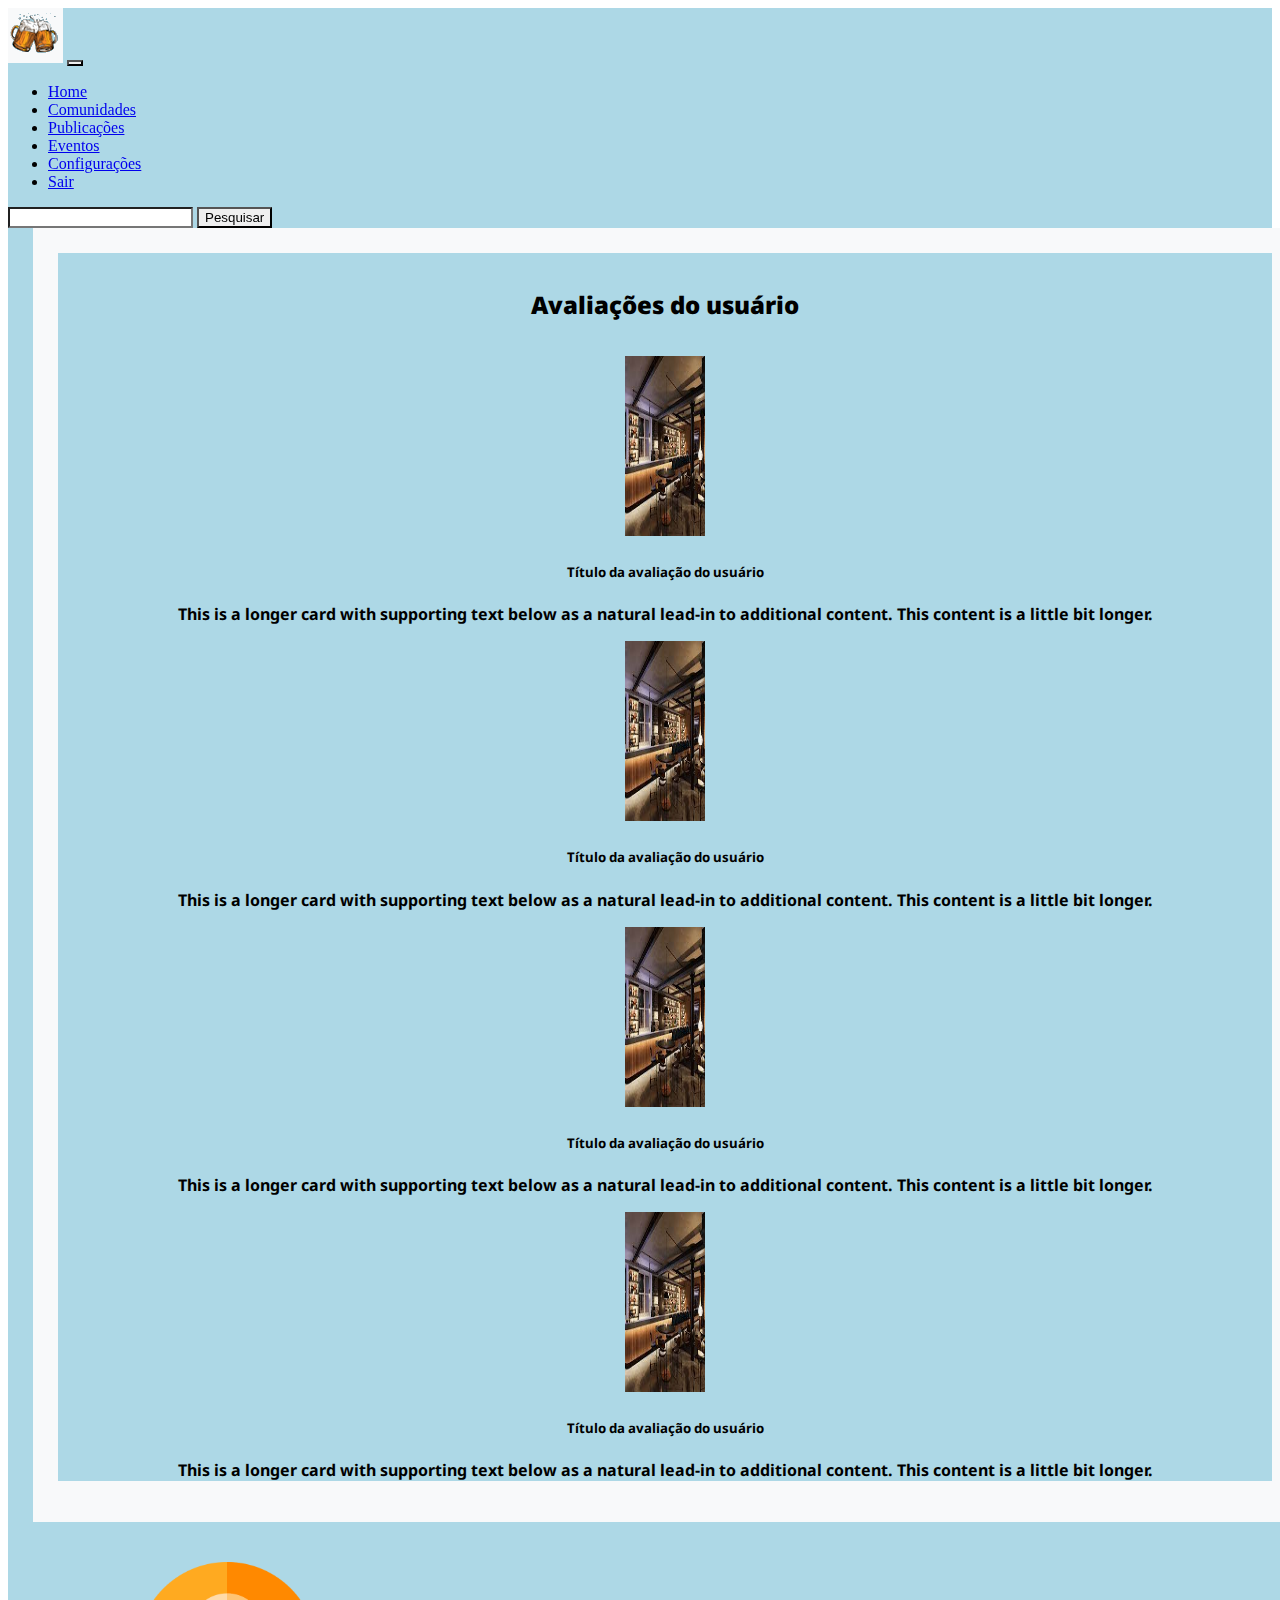
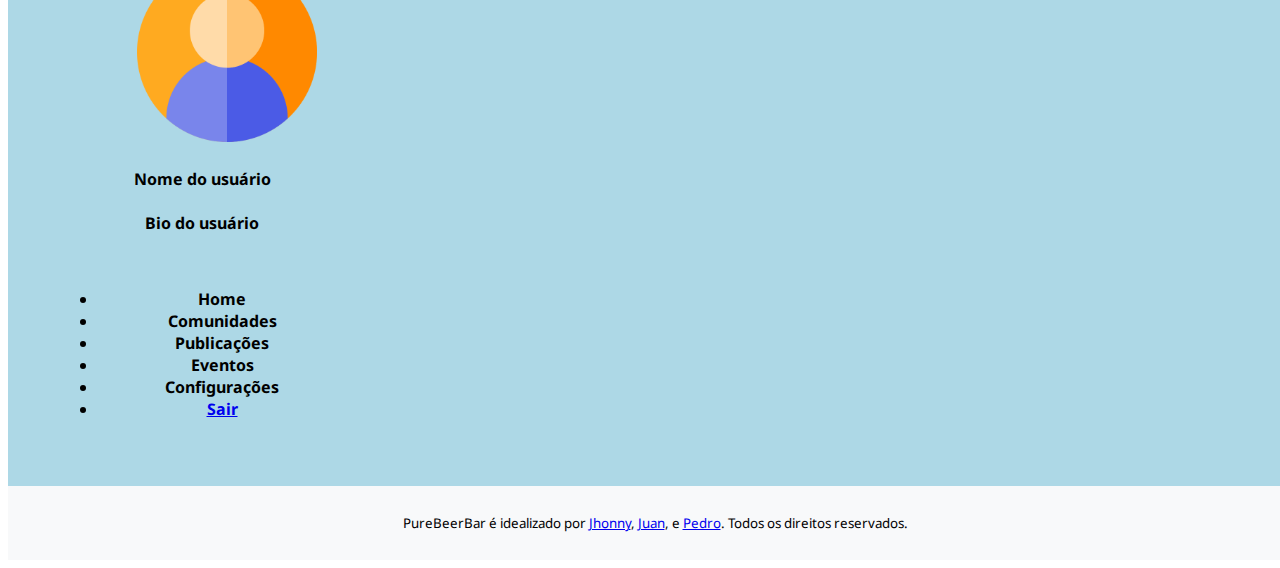
<file: pag-page2/page2.html>
<!DOCTYPE html>
<html lang="en">
<head>
    <meta charset="UTF-8">
    <meta http-equiv="X-UA-Compatible" content="IE=edge">
    <meta name="viewport" content="width=device-width, initial-scale=1.0">
    <link rel="stylesheet" href="./style-page2.css".>
    <link rel="stylesheet" href="https://cdnjs.cloudflare.com/ajax/libs/font-awesome/4.7.0/css/font-awesome.min.css">
    <link href="https://cdn.jsdelivr.net/npm/bootstrap@5.2.0/dist/css/bootstrap.min.css" rel="stylesheet" integrity="sha384-gH2yIJqKdNHPEq0n4Mqa/HGKIhSkIHeL5AyhkYV8i59U5AR6csBvApHHNl/vI1Bx" crossorigin="anonymous">
    <link rel="preconnect" href="https://fonts.googleapis.com">
    <link rel="preconnect" href="https://fonts.gstatic.com" crossorigin>
    <link href="https://fonts.googleapis.com/css2?family=Noto+Sans:wght@500&family=Open+Sans&family=PT+Sans&display=swap" rel="stylesheet">
    <title>PureBeerBar - Página inicial</title>
</head>
<body>
    <header>   
        <nav> 
            <nav class="navbar navbar-expand-lg bg-light">
                <div class="container-fluid">
                  <a class="navbar-brand" href="#"><img src="../images/PBBar-icon.png" alt=""></a>
                  <button class="navbar-toggler" type="button" data-bs-toggle="collapse" data-bs-target="#navbarSupportedContent" aria-controls="navbarSupportedContent" aria-expanded="false" aria-label="Toggle navigation">
                    <span class="navbar-toggler-icon"></span>
                  </button>
                  <div class="collapse navbar-collapse" id="navbarSupportedContent">
                    <ul class="navbar-nav me-auto mb-2 mb-lg-0">
                      <li class="nav-item">
                        <a class="nav-link active" aria-current="page" href="#">Home</a>
                      </li>
                      <li class="nav-item">
                        <a class="nav-link active" href="#">Comunidades</a>
                      </li>
                      <li class="nav-item">
                        <a class="nav-link active" href="#">Publicações</a>
                      </li>
                      <li class="nav-item">
                        <a class="nav-link active" href="#">Eventos</a>
                      </li>
                      <li class="nav-item">
                        <a class="nav-link active" href="#">Configurações</a>
                      </li>
                      <li class="nav-item">
                        <a class="nav-link active" href="../pag-index/index.html">Sair</a>
                      </li>
                      
                      </li>
                    </ul>
                    <form class="d-flex" role="search">
                      <input class="form-control me-2" type="search" placeholder="" aria-label="Search">
                      <button class="btn btn-outline-success" type="submit">Pesquisar</button>
                    </form>
                  </div>
                </div>
              </nav>
              
                      </nav>
    </header>

    <main>
        <div class="row">
            <div class="col-sm-9 center-column p-0">
                <div id="title">
                    <h2><b>Avaliações do usuário</b> </h2>
                </div>

                <div class="row row-cols-1 row-cols-md-2 g-4">
                    <div class="col">
                      <div class="card">
                        <img src="../images/bar-2.jpg" class="card-img-top" alt="...">
                        <div class="card-body">
                          <h5 class="card-title">Título da avaliação do usuário</h5>
                          <p class="card-text">This is a longer card with supporting text below as a natural lead-in to additional content. This content is a little bit longer.</p>
                        </div>
                      </div>
                    </div>

                    <div class="col">
                      <div class="card">
                        <img src="../images/bar-2.jpg" class="card-img-top" alt="...">
                        <div class="card-body">
                          <h5 class="card-title">Título da avaliação do usuário</h5>
                          <p class="card-text">This is a longer card with supporting text below as a natural lead-in to additional content. This content is a little bit longer.</p>
                        </div>
                      </div>
                    </div>
                    
                    <div class="col">
                      <div class="card">
                        <img src="../images/bar-2.jpg" class="card-img-top" alt="...">
                        <div class="card-body">
                          <h5 class="card-title">Título da avaliação do usuário</h5>
                          <p class="card-text">This is a longer card with supporting text below as a natural lead-in to additional content. This content is a little bit longer.</p>
                        </div>
                      </div>
                    </div>
                    
                    <div class="col">
                      <div class="card">
                        <img src="../images/bar-2.jpg" class="card-img-top" alt="...">
                        <div class="card-body">
                          <h5 class="card-title">Título da avaliação do usuário</h5>
                          <p class="card-text">This is a longer card with supporting text below as a natural lead-in to additional content. This content is a little bit longer.</p>
                        </div>
                      </div>
                    </div>
                  </div>
            </div>  

            <div class="col-sm-3 right-column" >
                <div class="card " style="width: 18rem">
                    <img id="user-photo" src="../images/user.png" class="user-photo" alt="...">
                    <div class="card-body">
                        <p class="card-text"> 
                            <h4>Nome do usuário</h4>
                            <p>Bio do usuário </p>
                        </p>
                    </div>
                </div>
                <br>
                <div class="card" style="width: 18rem;">
                    <ul class="list-group list-group-flush">
                      <li class="list-group-item">Home</li>
                      <li class="list-group-item">Comunidades</li>
                      <li class="list-group-item">Publicações</li>
                      <li class="list-group-item">Eventos</li>
                      <li class="list-group-item">Configurações</li>
                      <li class="list-group-item"> <a href="../pag-index/index.html">Sair</a></li>
                    </ul>
                  </div>
            </div>
        </div>
    </main>

    <footer>
        <p>PureBeerBar é idealizado por <a href="#">Jhonny</a>, <a href="#">Juan</a>, e <a href="#">Pedro</a>. Todos os direitos reservados. </p>
    </footer>
<!-- JavaScript Bundle with Popper -->
<script src="https://cdn.jsdelivr.net/npm/bootstrap@5.2.0/dist/js/bootstrap.bundle.min.js" integrity="sha384-A3rJD856KowSb7dwlZdYEkO39Gagi7vIsF0jrRAoQmDKKtQBHUuLZ9AsSv4jD4Xa" crossorigin="anonymous"></script>
</body>
</html>
</file>
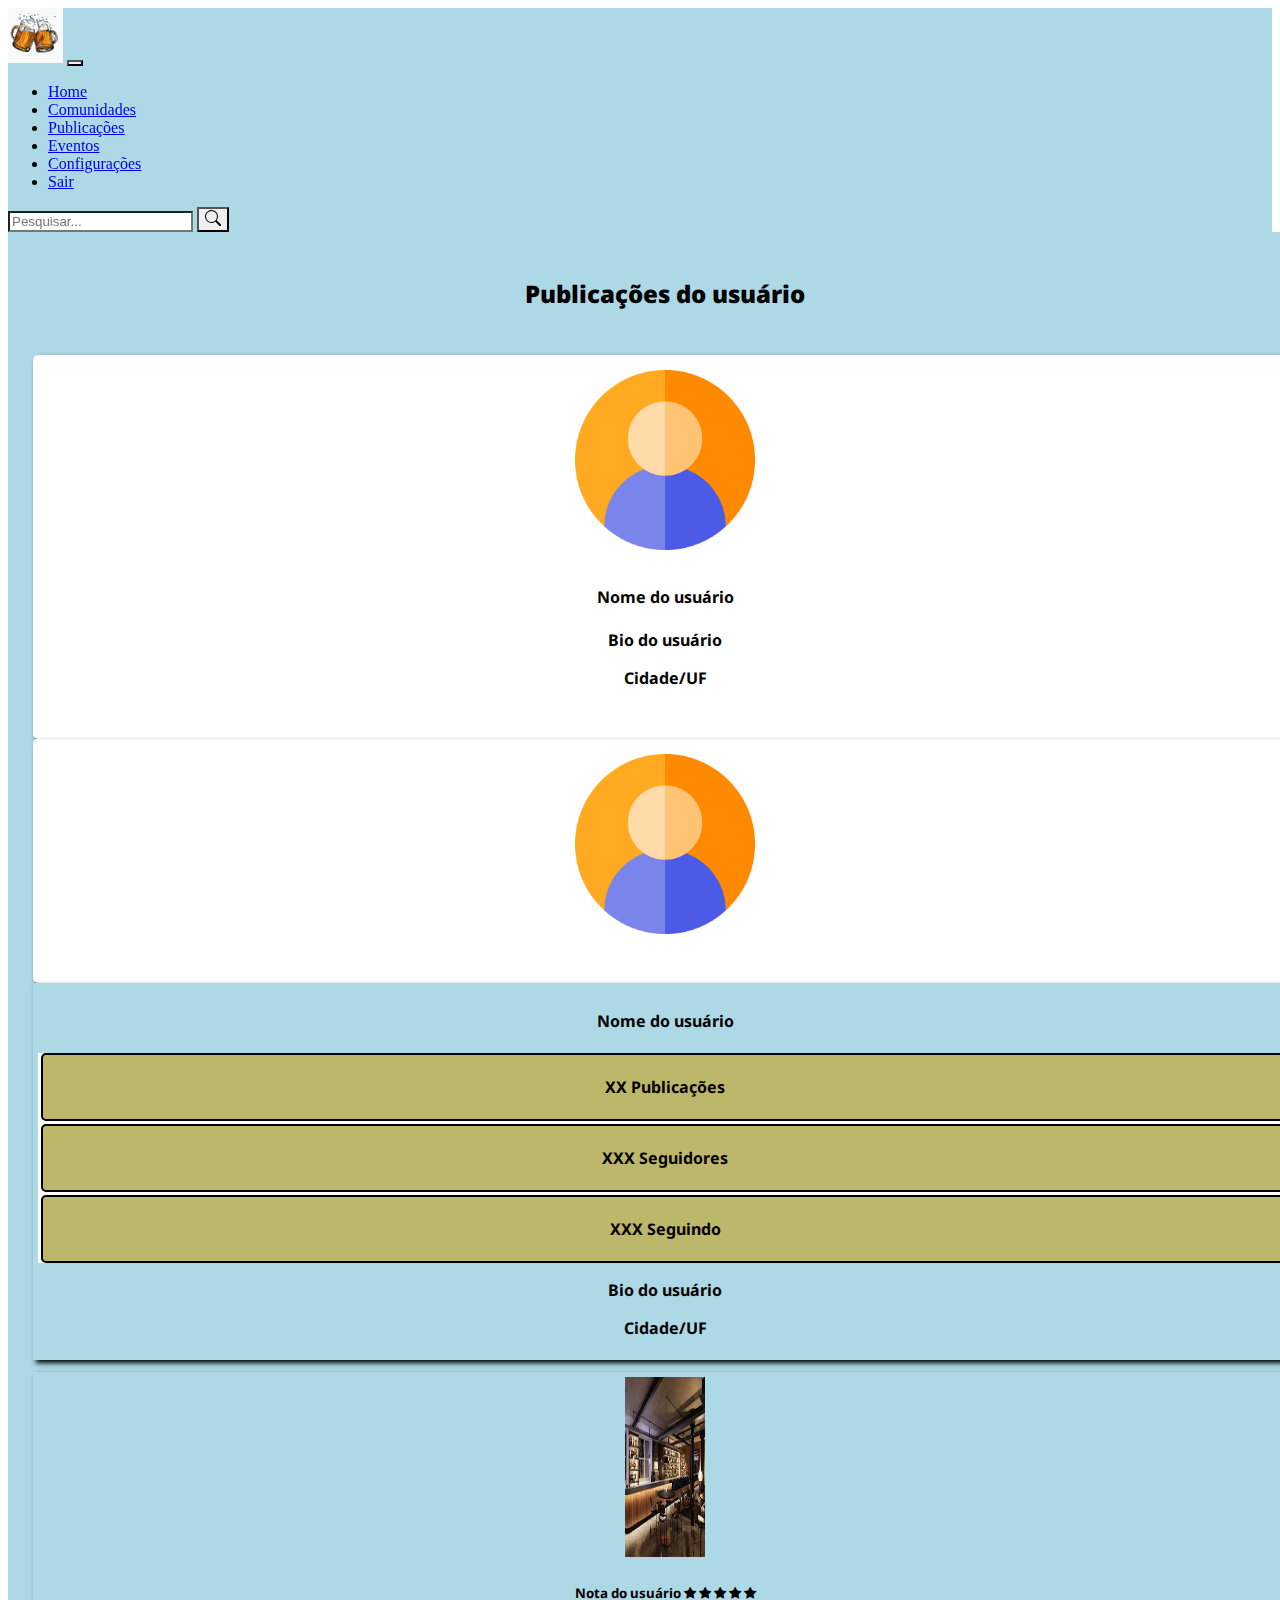
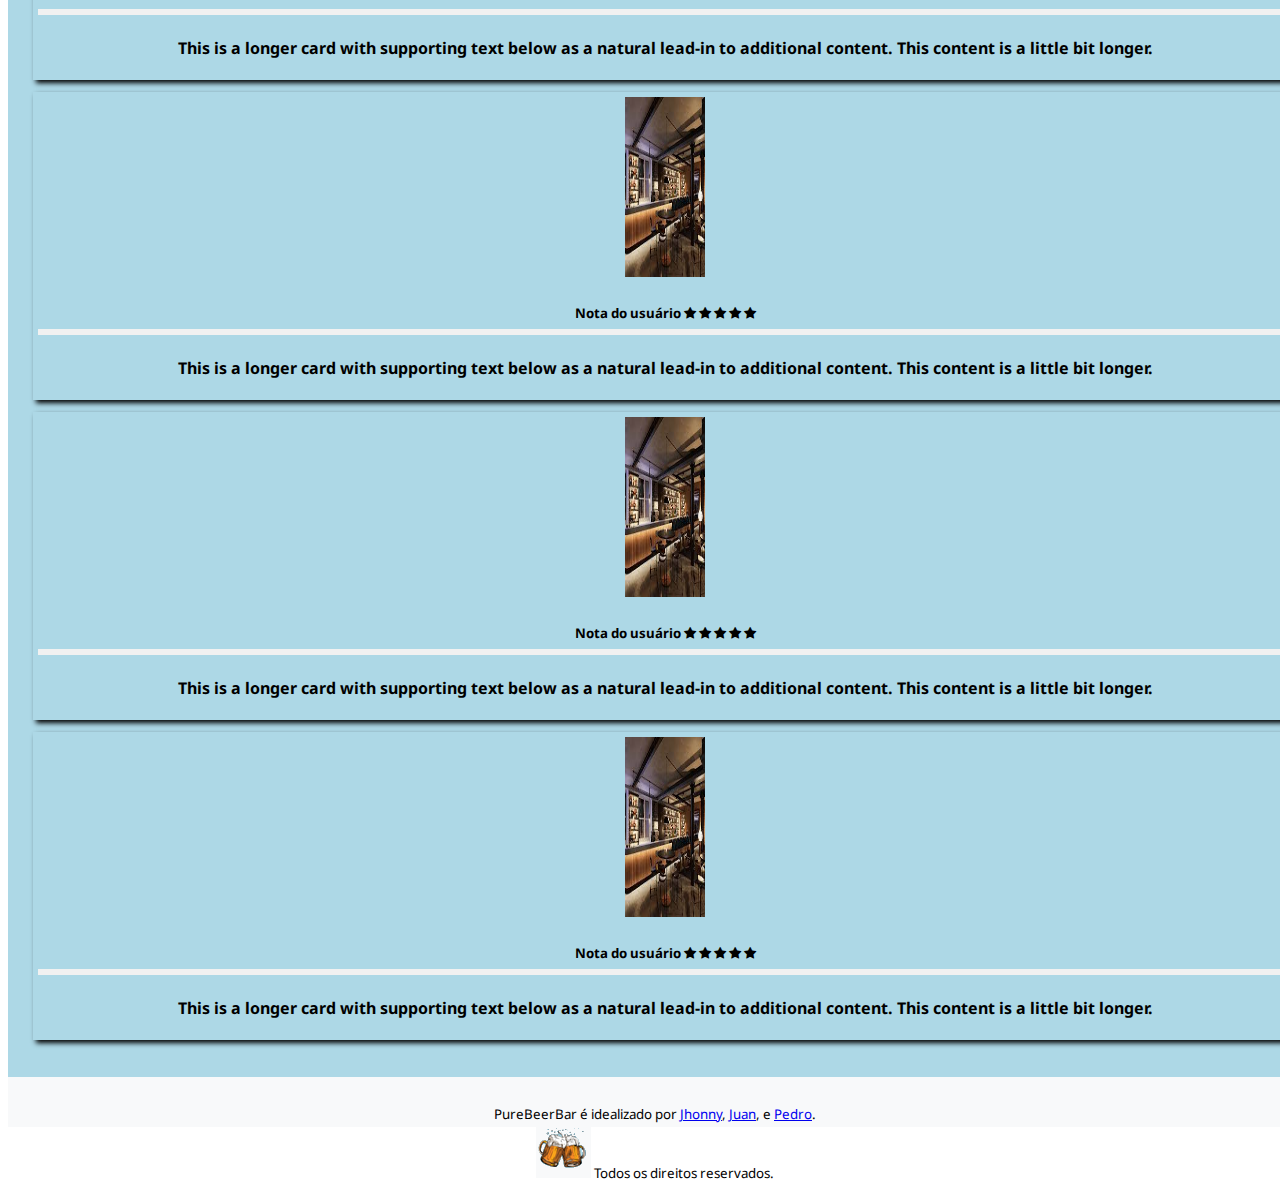
<file: pag-publicacoes/publicacoes.html>
<!DOCTYPE html>
<html lang="pt-br">
<head>
    <meta charset="UTF-8">
    <meta http-equiv="X-UA-Compatible" content="IE=edge">
    <meta name="viewport" content="width=device-width, initial-scale=1.0">
    <link rel="icon" type="image/png" sizes="32x32" href="../images/favicon-32x32.png">
    <link rel="stylesheet" href="./style.publicacoes.css".>
    <link rel="stylesheet" href="https://cdnjs.cloudflare.com/ajax/libs/font-awesome/4.7.0/css/font-awesome.min.css">
    <link href="https://cdn.jsdelivr.net/npm/bootstrap@5.2.0/dist/css/bootstrap.min.css" rel="stylesheet" integrity="sha384-gH2yIJqKdNHPEq0n4Mqa/HGKIhSkIHeL5AyhkYV8i59U5AR6csBvApHHNl/vI1Bx" crossorigin="anonymous">
    <link rel="preconnect" href="https://fonts.googleapis.com">
    <link rel="preconnect" href="https://fonts.gstatic.com" crossorigin>
    <link href="https://fonts.googleapis.com/css2?family=Noto+Sans:wght@500&family=Open+Sans&family=PT+Sans&display=swap" rel="stylesheet">
    
    <title>PureBeerBar - Publicações</title>
</head>
<body>
    <header>   
        <nav> 
            <nav class="navbar navbar-expand-lg bg-light">
                <div class="container-fluid">
                  <a class="navbar-brand" href="#"><img src="../images/PBBar-icon.png" alt=""></a>
                  <button class="navbar-toggler" type="button" data-bs-toggle="collapse" data-bs-target="#navbarSupportedContent" aria-controls="navbarSupportedContent" aria-expanded="false" aria-label="Toggle navigation">
                    <span class="navbar-toggler-icon"></span>
                  </button>
                  <div class="collapse navbar-collapse" id="navbarSupportedContent">
                    <ul class="navbar-nav me-auto mb-2 mb-lg-0">
                      <li class="nav-item">
                        <a class="nav-link active" aria-current="page" href="../pag-home/home.html">Home</a>
                      </li>
                      <li class="nav-item">
                        <a class="nav-link active" href="../pag-comunidades/comunidades.html">Comunidades</a>
                      </li>
                      <li class="nav-item">
                        <a class="nav-link active" href="../pag-publicacoes/publicacoes.html"><u>Publicações</u></a>
                      </li>
                      <li class="nav-item">
                        <a class="nav-link active" href="../pag-eventos/eventos.html">Eventos</a>
                      </li>
                      <li class="nav-item">
                        <a class="nav-link active" href="../pag-configuracoes/configuracoes.html">Configurações</a>
                      </li>
                      <li class="nav-item">
                        <a class="nav-link active" href="../pag-index/index.html">Sair</a>
                      </li>
                      
                      </li>
                    </ul>
                    <form class="d-flex" role="search">
                      <input class="form-control me-2" type="search" placeholder="Pesquisar..." aria-label="Search">
                      <button class="btn btn-outline-secondary" type="submit"><img src="../images/search.svg" alt=""> </button>
                    </form>
                  </div>
                </div>
              </nav>
              
                      </nav>
    </header>

    <main>
        <div id="title">
            <h2><b>Publicações do usuário</b> </h2>
        </div>

        <div class="container-fluid">
          <div class="row">
            <!-- COLUNDA DA ESQUERDA -->
              <div class="col-xl-2 d-none d-xl-block ">
                <div class="card-photo" >
                  <img id="user-photo" src="../images/user.png" class="" alt="...">
                  <div class="card-body">
                          <h4>Nome do usuário</h4>
                          <p>Bio do usuário </p>
                          <p>Cidade/UF</p>
                  </div>
                </div>
              </div>

            <!-- COLUNA DO MEIO -->
                  <div class="col-xl-8">
                
                    <!-- PERFIL DO USUÁRIO -->  
                      <div class="d-none d-lg-block d-md-block d-xl-none text-center">
                      <div class="row">
                        <div class="col-md-3 col-lg-3">
                          <div class="card-photo" >
                            <img id="user-photo" src="../images/user.png" class="" alt="...">
                          </div> 
                        </div>
                        <div class="col-md-9 col-lg-9">
                          <div class="row">
                            <div class="col-8 col-md-12">
                              <div class="card">
                                <div class="card-body">
                                    <h4>Nome do usuário</h4>
                                    <div class="row card-section ">
                                      <div class="col pub-p">
                                        <p>XX Publicações</p> 
                                      </div>
                                      <div class="col pub-p">
                                      <p>XXX Seguidores</p> 
                                      </div>
                                      <div class="col pub-p">
                                      <p>XXX Seguindo</p>
                                    </div>

                                    </div>
                                    <p>Bio do usuário </p>
                                    <p>Cidade/UF</p>
                                </div>
                              </div> 
                            </div>
                          </div>
                        </div>
                      </div>
                      </div>

                      <div class="row row-cols-1 row-cols-sm-2 row-cols-md-2 row-cols-lg-3">
                        <div class="col">
                          <div class="card">
                            <img src="../images/bar-2.jpg" class="card-img-top" alt="...">
                            <div class="card-body">
                              <h5 class="card-title">
                                <span class="heading">Nota do usuário</span>
                                <span class="fa fa-star checked"></span>
                                <span class="fa fa-star checked"></span>
                                <span class="fa fa-star checked"></span>
                                <span class="fa fa-star checked"></span>
                                <span class="fa fa-star"></span>
                                <hr style="border:3px solid #f1f1f1"></h5>
                              <p class="card-text">This is a longer card with supporting text below as a natural lead-in to additional content. This content is a little bit longer.</p>
                            </div>
                          </div>
                        </div>

                        <div class="col">
                          <div class="card">
                            <img src="../images/bar-2.jpg" class="card-img-top" alt="...">
                            <div class="card-body">
                              <h5 class="card-title"><span class="heading">Nota do usuário</span>
                                <span class="fa fa-star checked"></span>
                                <span class="fa fa-star checked"></span>
                                <span class="fa fa-star checked"></span>
                                <span class="fa fa-star checked"></span>
                                <span class="fa fa-star"></span>
                                <hr style="border:3px solid #f1f1f1"></h5>
                              <p class="card-text">This is a longer card with supporting text below as a natural lead-in to additional content. This content is a little bit longer.</p>
                            </div>
                          </div>
                        </div>
                        
                        <div class="col">
                          <div class="card">
                            <img src="../images/bar-2.jpg" class="card-img-top" alt="...">
                            <div class="card-body">
                              <h5 class="card-title"><span class="heading">Nota do usuário</span>
                                <span class="fa fa-star checked"></span>
                                <span class="fa fa-star checked"></span>
                                <span class="fa fa-star checked"></span>
                                <span class="fa fa-star checked"></span>
                                <span class="fa fa-star"></span>
                                <hr style="border:3px solid #f1f1f1"></h5>
                              <p class="card-text">This is a longer card with supporting text below as a natural lead-in to additional content. This content is a little bit longer.</p>
                            </div>
                          </div>
                        </div>
                        
                        <div class="col">
                          <div class="card">
                            <img src="../images/bar-2.jpg" class="card-img-top" alt="...">
                            <div class="card-body">
                              <h5 class="card-title"><span class="heading">Nota do usuário</span>
                                <span class="fa fa-star checked"></span>
                                <span class="fa fa-star checked"></span>
                                <span class="fa fa-star checked"></span>
                                <span class="fa fa-star checked"></span>
                                <span class="fa fa-star"></span>
                                <hr style="border:3px solid #f1f1f1"></h5>
                              <p class="card-text">This is a longer card with supporting text below as a natural lead-in to additional content. This content is a little bit longer.</p>
                            </div>
                          </div>
                        </div>
                    </div>       
                  </div>

            <!-- COLUNDA DA DIREITA -->
              <div class="col-xl-2 d-none d-xl-block"></div>

          </div>   
        
        </div>
    </main>

    <footer>
      <p>PureBeerBar é idealizado por <a target="_blank" href="https://github.com/Johnnyk2230">Jhonny</a>, <a target="_blank" href="https://github.com/jdellagnolo">Juan</a>, e <a target="_blank" href="https://github.com/pedroplvs">Pedro</a>. <br> <img src="../images/PBBar-icon.png" alt=""> Todos os direitos reservados.  </p>  
    </footer>
<!-- JavaScript Bundle with Popper -->
<script src="https://cdn.jsdelivr.net/npm/bootstrap@5.2.0/dist/js/bootstrap.bundle.min.js" integrity="sha384-A3rJD856KowSb7dwlZdYEkO39Gagi7vIsF0jrRAoQmDKKtQBHUuLZ9AsSv4jD4Xa" crossorigin="anonymous"></script>
</body>
</html>
</file>
<file: styles/style.css>
.login{
   background-color: #ADD8E6;
   width: 355px;
   height: 320px;
   padding: 35px;
   justify-content: center;
   align-items: center;
   flex-direction: column;
   border-radius: 10px;
   text-decoration: none;
}

.area-login{
    display: flex;
    justify-content: center;
    align-items: center;
    height: 100vh;
}

.login form{
display: flex;
width: 100%;
flex-direction: column;
}

.login input{
    margin-top: 10px;
    border: none;
    height: 45px;
    outline: none;
    padding-left: 10px;
    border-radius: 10px;
}

input::placeholder{
    font-size: 16px;
}

.login img{
    padding-left: 35px;
}

form [type="submit"]{
    display: block;
    background-color: #0000ff;
    font-size: 20px;
    font-weight: bold;
    color: #ffffff;
    cursor: pointer;
}

.senha{
    display: flex;
    justify-content: center;
    margin-top: 20px;
    text-decoration: none !important;
}

a{
    text-decoration: none!important;
}

.botao{
    color: #ffffff;
    border-radius: 10px;
    font-size: 16px;
    background-color: darkkhaki;
    height: 7px;
    justify-content: center;
    display: flex;
    align-items: center;
    margin-bottom: 80px;
    margin-top: 20px;
    text-align: center;
    padding-bottom: 12px;
    padding-top: 12px;
    padding-left: 10px;
    padding-right: 10px;
}

.botao a{
    color: #ffffff;
    font-weight: bold;
    font-family: Arial, Helvetica, sans-serif;

}
</file>
<file: pag-index/style.css>
.login{
   background-color: #ADD8E6;
   width: 355px;
   height: 320px;
   padding: 35px;
   justify-content: center;
   align-items: center;
   flex-direction: column;
   border-radius: 10px;
   text-decoration: none;
}

.area-login{
    display: flex;
    justify-content: center;
    align-items: center;
    height: 100vh;
}

.login form{
display: flex;
width: 100%;
flex-direction: column;
}

.login input{
    margin-top: 10px;
    border: none;
    height: 45px;
    outline: none;
    padding-left: 10px;
    border-radius: 10px;
}

input::placeholder{
    font-size: 16px;
}

.login img{
    padding-left: 35px;
}

form [type="submit"]{
    display: block;
    background-color: #0000ff;
    font-size: 20px;
    font-weight: bold;
    color: #ffffff;
    cursor: pointer;
}

.senha{
    display: flex;
    justify-content: center;
    margin-top: 20px;
    text-decoration: none !important;
}

a{
    text-decoration: none!important;
}

.botao{
    color: #ffffff;
    border-radius: 10px;
    font-size: 16px;
    background-color: darkkhaki;
    height: 7px;
    justify-content: center;
    display: flex;
    align-items: center;
    margin-bottom: 80px;
    margin-top: 20px;
    text-align: center;
    padding-bottom: 12px;
    padding-top: 12px;
    padding-left: 10px;
    padding-right: 10px;
}

.botao a{
    color: #ffffff;
    font-weight: bold;
    font-family: Arial, Helvetica, sans-serif;

}
</file>
<file: styles/style-cadastro.css>
.login{
    background-color: #ADD8E6;
    width: 355px;
    height: 520px;
    padding: 35px;
    justify-content: center;
    align-items: center;
    flex-direction: column;
    border-radius: 10px;
    text-decoration: none;
    display: flex;
    justify-content: center;
    align-items: center;
 }
 
 .login input{
    margin-top: 10px;
    border: none;
    height: 45px;
    outline: none;
    padding-left: 10px;
    border-radius: 10px;
}

input::placeholder{
    font-size: 16px;
}

 button{
    color: #ffffff;
    background-color: #0000ff;
    font-size: 20px;
    border-radius: 10px;
    height: 7px;
    justify-content: center;
    display: flex;
    align-items: center;
    margin-bottom: 80px;
    margin-top: 20px;
    text-align: center;
    padding-bottom: 12px;
    padding-top: 12px;
    padding-left: 10px;
    padding-right: 10px;
 }
</file>
<file: styles/style-page2.css>
body {
    color: #0000ff;
    font-weight: bold;
    font-family: Arial, Helvetica, sans-serif;
}

header {
    background-color: #ADD8E6;
    border: 3px solid #000000;
    padding: 5px;
    border-radius: 10px;
    width: 100%;
    display:block; 
    height: 50%;
    position: relative;
    box-sizing: content-box;
    text-decoration: none;

}

nav img {
    position: fixed;
    top: 0;
    right: 0;
    height: auto;
    width: auto;
    max-width: 90px;
    padding: 15px;
    
}

#header-image {
  justify-content: bottom;
  
}

#user-photo{
    max-width: 90px;
}

#user-column {
    float: right;
}

#menu-column {
    float: left;
}

#user-posts {
    text-align: center;
    
}
</file>
<file: modelo-pag-interna/style-modelo-pag-interna.css>
*{
    background-attachment: fixed;
}
main {
    font-weight: bold;
    font-family: 'Noto Sans', sans-serif;
    text-align: center;
    width: 100%;
    margin: 0px;
    background-color: #ADD8E6;
    padding-left: 25px;
    padding-bottom: 25px;

}

header {
    background-color: #ADD8E6;
    margin: 0px;
    width: 100%;
    display:block; 
    position: relative;
    width: 100%;
}

nav {
    width: 100%;
    position: sticky;
    top: 0;
}

footer {
    font-size: smaller;
    font-family: 'Noto Sans', sans-serif;
    text-align: center;
    width: 100%;
    height: 20px;
    background-color: #F8F9FA;
    padding: 15px;
}

.row {
    background-color: #ADD8E6;
}

.card {
    box-shadow: 3px 3px 5px;
}

.card:hover {
    transform: scale(1.02)
    
}

.card-right {
    box-shadow: 3px 3px 5px;
    background-color: #F8F9FA;
}

.card-img-top {
    height: 180px;
    width: 80px;

}

.card-title {
    font-weight: bold;
}

.card-text {
    justify-content: center;
    text-align: center;
}

.center-column {
    padding: 25px;
}

.right-column {
    margin-top: 0px;
    padding: 25px;
    float: right;
    background-color: #ADD8E6;
}

.right {
    position: center;
}

#title {
    padding: 25px;
    background-color: #ADD8E6;
    display: flex;
    justify-content: center;
}   

#user-photo{
    max-width: 180px;
    padding: 10px;
}

.caixa-de-texto{
    background-color: #F8F9FA;
}
</file>
<file: pag-comunidades/styles-comunidades.css>
*{
    background-attachment: fixed;
}
main {
    font-weight: bold;
    font-family: 'Noto Sans', sans-serif;
    text-align: center;
    width: 100%;
    margin: 0px;
    background-color: #ADD8E6;
    padding-left: 25px;
    padding-bottom: 25px;

}

header {
    background-color: #ADD8E6;
    margin: 0px;
    width: 100%;
    display:block; 
    position: relative;
    width: 100%;
}

nav {
    width: 100%;
    position: sticky;
    top: 0;
}

footer {
    font-size: smaller;
    font-family: 'Noto Sans', sans-serif;
    text-align: center;
    width: 100%;
    height: 20px;
    background-color: #F8F9FA;
    padding: 15px;
}

.row {
    background-color: #ADD8E6;
}

.card {
    box-shadow: 3px 3px 5px;
}

.card:hover {
    transform: scale(1.02)
    
}

.card-right {
    box-shadow: 3px 3px 5px;
    background-color: #F8F9FA;
}

.card-img-top {
    height: 180px;
    width: 80px;

}

.card-title {
    font-weight: bold;
}

.card-text {
    justify-content: center;
    text-align: center;
}

.center-column {
    padding: 25px;
}

.right-column {
    margin-top: 0px;
    padding: 25px;
    float: right;
    background-color: #ADD8E6;
}

.right {
    position: center;
}

#title {
    padding: 25px;
    background-color: #ADD8E6;
    display: flex;
    justify-content: center;
}   

#user-photo{
    max-width: 180px;
    padding: 10px;
}

.caixa-de-texto{
    background-color: #F8F9FA;
}
</file>
<file: pag-configuracoes/style-configuracoes.css>
body{
    width: 100%;
    background-color: #ADD8E6;
    text-align: center;
}

header {
    margin: 0px;
    width: 100%;
}

nav {
    width: 100%;
    position: sticky;
    top: 0;
}

footer {
    font-size: smaller;
    font-family: 'Noto Sans', sans-serif;
    text-align: center;
    width: 100%;
    background-color: #F8F9FA;
    margin: 0px;
    padding: 0px;

}

section{
    background-color: #F8F9FA;
    width: 50%;
    height: auto;
    text-align: left;
    padding: 15px;
    border-radius: 5px;
    box-shadow: 2px 2px 3px;
    margin: auto;
    margin-bottom: 25px;
}

#buttons{
    display: flex;
    justify-content: space-around;
}

#title {
    padding: 25px;
    background-color: #ADD8E6;
    display: flex;
    justify-content: center;
}   

#title2 {
    padding: 25px;
    background-color: #050505;
    display: flex;
    justify-content: center;
    color: #F8F9FA;
}
</file>
<file: pag-esq-a-senha/style-esq-senha.css>
.login{
    background-color: #ADD8E6;
    justify-content: center;
    align-items: center;
    border-radius: 10px;
    text-decoration: none;
    display: flex;
 }

 .area-login{
    display: flex;
    justify-content: center;
    align-items: center;
}
</file>
<file: pag-eventos/style-eventos.css>
*{
    background-attachment: fixed;
}
main {
    font-weight: bold;
    font-family: 'Noto Sans', sans-serif;
    text-align: center;
    width: 100%;
    margin: 0px;
    background-color: #ADD8E6;
    padding-left: 25px;
    padding-bottom: 25px;

}

header {
    background-color: #ADD8E6;
    margin: 0px;
    width: 100%;
    display:block; 
    position: relative;
    width: 100%;
}

nav {
    width: 100%;
    position: sticky;
    top: 0;
}

footer {
    font-size: smaller;
    font-family: 'Noto Sans', sans-serif;
    text-align: center;
    width: 100%;
    height: 20px;
    background-color: #F8F9FA;
    padding: 15px;
}

.row {
    background-color: #ADD8E6;
}

.card {
    box-shadow: 3px 3px 5px;
}

.card:hover {
    transform: scale(1.02)
    
}

.card-right {
    box-shadow: 3px 3px 5px;
    background-color: #F8F9FA;
}

.card-img-top {
    height: 180px;
    width: 80px;

}

.card-title {
    font-weight: bold;
}

.card-text {
    justify-content: center;
    text-align: center;
}

.center-column {
    padding: 25px;
}

.right-column {
    margin-top: 0px;
    padding: 25px;
    float: right;
    background-color: #ADD8E6;
}

.right {
    position: center;
}

#title {
    padding: 25px;
    background-color: #ADD8E6;
    display: flex;
    justify-content: center;
}   

#user-photo{
    max-width: 180px;
    padding: 10px;
}

.caixa-de-texto{
    background-color: #F8F9FA;
    
}
</file>
<file: pag-home/style-home.css>
*{
    background-attachment: fixed;
}

body{
    overflow-x: hidden;
}
main {
    font-weight: bold;
    font-family: 'Noto Sans', sans-serif;
    text-align: center;
    width: 100%;
    margin: 0px;
    background-color: #ADD8E6;
    padding-left: 25px;
    padding-bottom: 25px;

}

header {
    background-color: #ADD8E6;
    margin: 0px;
    width: 100%;
    display:block; 
    position: relative;
    width: 100%;
}

nav {
    width: 100%;
    position: sticky;
    top: 0;
}

footer {
    font-size: smaller;
    font-family: 'Noto Sans', sans-serif;
    text-align: center;
    width: 100%;
    background-color: #F8F9FA;
    padding: 15px;
}

.row {
    background-color: #ADD8E6;
}

.card {
    box-shadow: 3px 3px 5px;
}

.card:hover {
    transform: scale(1.02)
    
}

.card-right {
    box-shadow: 3px 3px 5px;
    background-color: #FFFFFF;
    padding: 10px;
    }

.card-img-top {
    height: fit-content;
    width: auto;

}

.card-title {
    font-weight: bold;
}

.card-text {
    justify-content: center;
    text-align: center;
}

.center-column {
    padding: 25px;
}

.right-column {
    margin-top: 0px;
    padding: 0px;
    padding-top: 0px;
    position: static sticky;
    top: 0;
    background-color: #ADD8E6;
    
}

.right {
    position: center;
}

#title {
    padding: 25px;
    background-color: #ADD8E6;
    display: flex;
    justify-content: center;
}   

#user-photo{
    max-width: 180px;
    padding: 10px;
}
</file>
<file: pag-page2/style-page2.css>
*{
    background-attachment: fixed;
}
main {
    font-weight: bold;
    font-family: 'Noto Sans', sans-serif;
    text-align: center;
    width: 100%;
    margin: 0px;
    background-color: #ADD8E6;
    padding-left: 25px;
    padding-bottom: 25px;

}

header {
    background-color: #ADD8E6;
    margin: 0px;
    width: 100%;
    display:block; 
    position: relative;
    width: 100%;
}

nav {
    width: 100%;
    position: sticky;
    top: 0;
}

footer {
    font-size: smaller;
    font-family: 'Noto Sans', sans-serif;
    text-align: center;
    width: 100%;
    background-color: #F8F9FA;
    padding: 15px;
}

.row {
    background-color: #ADD8E6;
}

.card-img-top {
    height: 180px;
    width: 80px;

}

.card-title {
    font-weight: bold;
}

.card-text {
    justify-content: center;
    text-align: center;
}

.user-photo {
    margin-top: 15px;
    margin-left: 50px;
}

.center-column {
    padding: 25px;
    background-color: #F8F9FA;
}

.right-column {
    margin-top: 0px;
    padding: 25px;
    position: fixed right;
    background-color: #ADD8E6;
}

.right {
    position: center;
}

#title {
    background-color: #ADD8E6;
    padding: 15px;
}   

#user-photo{
    max-width: 180px;
}
</file>
<file: pag-publicacoes/style.publicacoes.css>
*{
    background-attachment: fixed;
}
main {
    font-weight: bold;
    font-family: 'Noto Sans', sans-serif;
    text-align: center;
    width: 100%;
    margin: 0px;
    background-color: #ADD8E6;
    padding-left: 25px;
    padding-bottom: 25px;

}

header {
    background-color: #ADD8E6;
    margin: 0px;
    width: 100%;
    display:block; 
    position: relative;
    width: 100%;
}

nav {
    width: 100%;
    position: sticky;
    top: 0;
}

footer {
    font-size: smaller;
    font-family: 'Noto Sans', sans-serif;
    text-align: center;
    width: 100%;
    height: 20px;
    background-color: #F8F9FA;
    padding: 15px;
}

.row {
    background-color: #ADD8E6;
}

.card {
    box-shadow: 3px 3px 5px;
    padding: 5px;
    margin-bottom: 12px;
}

.card:hover {
    transform: scale(1.02)
    
}

.card-photo {
    box-shadow: 3px 3px 5px;
    background-color: #FFFFFF;
    padding: 5px;
    border-radius: 5px;
    padding-bottom: 34px;

}

.card-photo-xl {
    box-shadow: 3px 3px 5px;
    background-color: #FFFFFF;
    padding: 5px;
    border-radius: 5px;
    justify-content: center;

}

.card-img-top {
    height: 180px;
    width: 80px;

}

.card-title {
    font-weight: bold;
}

.card-text {
    justify-content: center;
    text-align: center;

}

.col-md-8 {
    width: auto;
}

.pub-p {
    background-color: #BDB76B;
    border: solid 2px black;
    border-radius: 5px;
    padding: 5px;
    margin: 3px;
    justify-content: center;
    align-items: center;
    vertical-align: middle;
}

.card-section {
    background-color: #FFFFFF;
}

#title {
    padding: 25px;
    background-color: #ADD8E6;
    display: flex;
    justify-content: center;
}   

#user-photo{
    max-width: 180px;
    padding: 10px;
}
</file>
